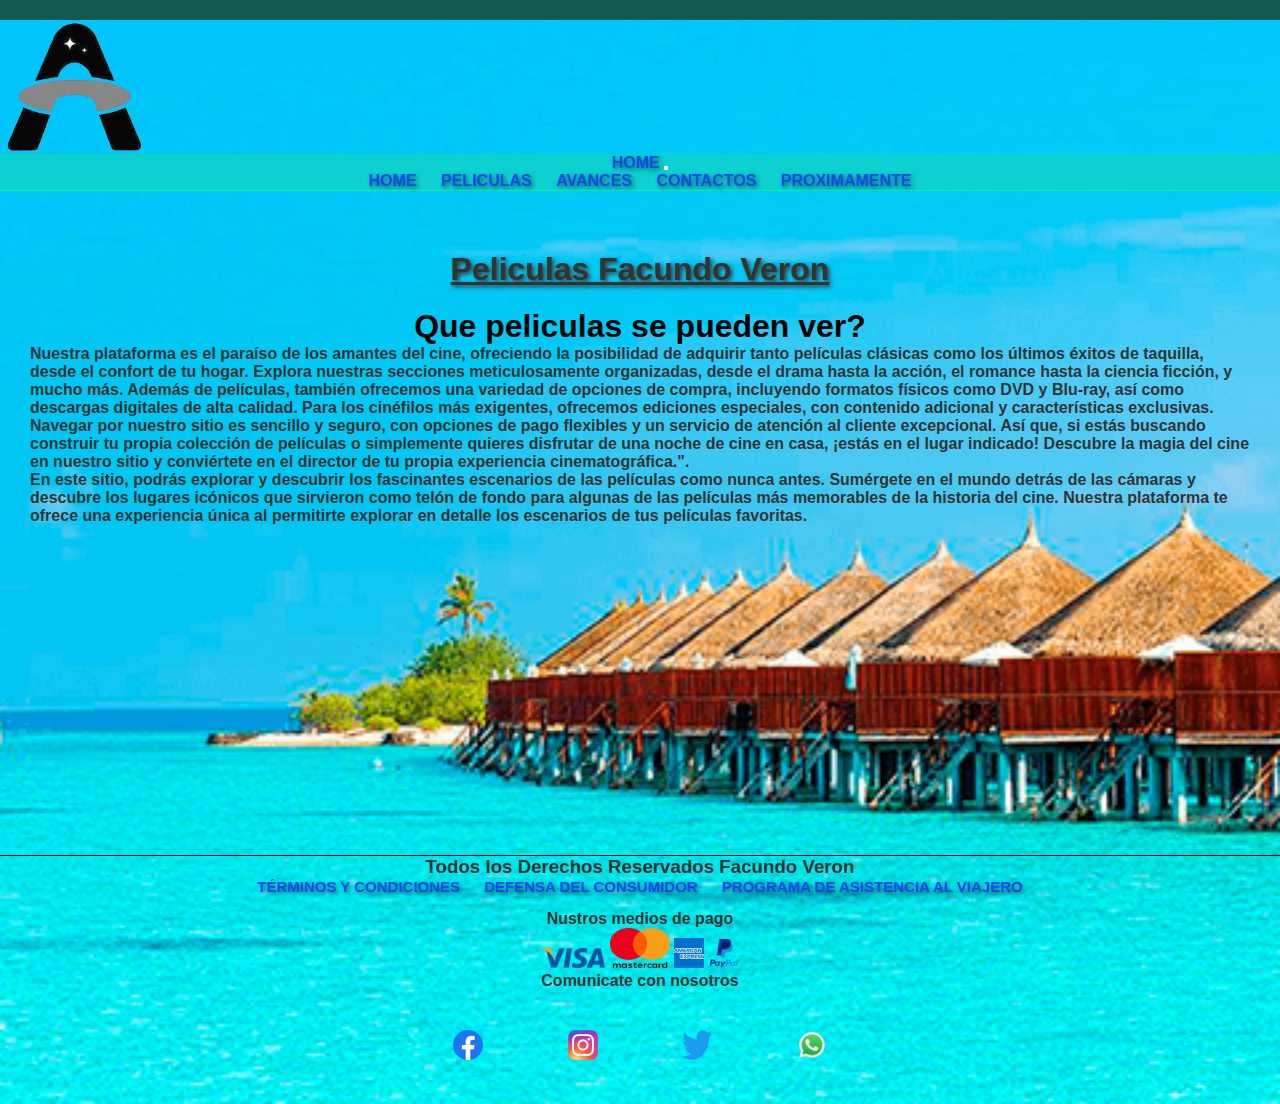
<file: index.html>
<!DOCTYPE html>
<html lang="es">
  <head>
    <meta charset="UTF-8" />
    <meta http-equiv="X-UA-Compatible" content="IE=edge" />
    <meta name="viewport" content="width=device-width, initial-scale=1.0" />
    <meta name="description" content="Disfruta de películas en línea: amplia selección de géneros y estrenos. Cine en casa sin límites en nuestro sitio"/>
    <title>Peliculas</title>
    <!-- Agrega el favicon -->
    <link rel="icon" href="img/logo-bn.png" type="image/x-icon" />
    <!-- Bootsrap -->
    <link
      href="https://cdn.jsdelivr.net/npm/bootstrap@5.3.1/dist/css/bootstrap.min.css"
      rel="stylesheet"
      integrity="sha384-4bw+/aepP/YC94hEpVNVgiZdgIC5+VKNBQNGCHeKRQN+PtmoHDEXuppvnDJzQIu9"
      crossorigin="anonymous"
    />
    <!-- CSS -->
    <link rel="stylesheet" href="css/estilos.css" />
  </head>
  <body>
    <header class="conteiner-fluid headerBorder">
      <a href="index.html">
        <img class="logo" src="img/logo-bn.png" alt="Logo de Peliculas" />
      </a>

      <nav class="navbar navbar-expand-lg mi-Fondo">
        <div class="container-fluid">
          <a class="navbar-brand" href="index.html">Home</a>
          <button
            class="navbar-toggler"
            type="button"
            data-bs-toggle="collapse"
            data-bs-target="#navbarNavDropdown"
            aria-controls="navbarNavDropdown"
            aria-expanded="false"
            aria-label="Toggle navigation"
          >
            <span class="navbar-toggler-icon"></span>
          </button>
          <div class="collapse navbar-collapse" id="navbarNavDropdown">
            <ul class="navbar-nav ms-auto">
              <li class="nav-item">
                <a class="nav-link active" aria-current="page" href="index.html"
                  >Home</a
                >
              </li>
              <li class="nav-item">
                <a class="nav-link" href="html/Peliculas.html">Peliculas</a>
              </li>
              <li class="nav-item">
                <a class="nav-link" href="html/Avances.html">Avances</a>
              </li>
              <li class="nav-item">
                <a class="nav-link" href="html/Contacto.html">Contactos</a>
              </li>
              <li class="nav-item">
                <a class="nav-link" href="html/Proximamente.html">Proximamente</a>
              </li>
            </ul>
          </div>
        </div>
      </nav>
    </header>

    <main>
      <h1>Peliculas Facundo Veron</h1>

      <h2>Que peliculas se pueden ver?</h2>

      <p>
        Nuestra plataforma es el paraíso de los amantes del cine, ofreciendo la
        posibilidad de adquirir tanto películas clásicas como los últimos éxitos
        de taquilla, desde el confort de tu hogar. Explora nuestras secciones
        meticulosamente organizadas, desde el drama hasta la acción, el romance
        hasta la ciencia ficción, y mucho más. Además de películas, también
        ofrecemos una variedad de opciones de compra, incluyendo formatos
        físicos como DVD y Blu-ray, así como descargas digitales de alta
        calidad. Para los cinéfilos más exigentes, ofrecemos ediciones
        especiales, con contenido adicional y características exclusivas.
        Navegar por nuestro sitio es sencillo y seguro, con opciones de pago
        flexibles y un servicio de atención al cliente excepcional. Así que, si
        estás buscando construir tu propia colección de películas o simplemente
        quieres disfrutar de una noche de cine en casa, ¡estás en el lugar
        indicado! Descubre la magia del cine en nuestro sitio y conviértete en
        el director de tu propia experiencia cinematográfica.".
      </p>
      <p class="externos">
        En este sitio, podrás explorar y descubrir los fascinantes escenarios de
        las películas como nunca antes. Sumérgete en el mundo detrás de las
        cámaras y descubre los lugares icónicos que sirvieron como telón de
        fondo para algunas de las películas más memorables de la historia del
        cine. Nuestra plataforma te ofrece una experiencia única al permitirte
        explorar en detalle los escenarios de tus películas favoritas. 
      </p>
    </main>

    <footer class="footer">
      <h3>Todos los Derechos Reservados Facundo Veron</h3>
      <nav class="navFooter">
        <div class="navFooterLinksLegales">
          <ul class="navFooterLinksLegalesLista">
            <li><a href="index.html">Términos y Condiciones</a></li>
            <li>
              <a
                href="https://www.argentina.gob.ar/servicio/iniciar-un-reclamo-ante-la-direccion-nacional-de-defensa-del-consumidor-y-arbitraje-del"
                target="_blank"
                >Defensa del Consumidor</a
              >
            </li>
            <li>
              <a href="https://www.assistcard.com/ar" target="_blank"
                >Programa de Asistencia al Viajero</a
              >
            </li>
          </ul>
        </div>
      </nav>
      <div class="logosMediosDePago">
        <span>Nustros medios de pago</span>
        <div>
          <img
            class="logosMediosDePagoImagen"
            src="img/visa_logo.png"
            alt="Logo de Visa"
            width="64"
            height="20"
          />
          <img
            class="logosMediosDePagoImagen"
            src="img/mastercard_logo.png"
            alt="Logo de MasterCard"
            width="60"
            height="40"
          />
          <img
            class="logosMediosDePagoImagen"
            src="img/amex_logo.png"
            alt="Logo de AMEX"
            width="30"
            height="30"
          />
          <img
            class="logosMediosDePagoImagen"
            src="img/paypal_logo.png"
            alt="Logo de PayPal"
            width="30"
            height="30"
          />
        </div>
      </div>
      <div class="linksRedesSociales">
        <span class="linksRedesSocialesTexto">Comunicate con nosotros</span>
        <div class="linksRedesSocialesLinks">
          <a
            class="linksRedesSocialesLinks"
            href="https://www.facebook.com/"
            target="_blank"
            ><img
              src="img/facebook_logo.png"
              alt="Logo de Facebook"
              width="30"
              height="30"
          /></a>
          <a
            class="linksRedesSocialesLinks"
            href="https://www.instagram.com/"
            target="_blank"
            ><img
              src="img/instagram_logo.png"
              alt="Logo de Instagram"
              width="30"
              height="30"
          /></a>
          <a
            class="linksRedesSocialesLinks"
            href="https://twitter.com/"
            target="_blank"
            ><img
              src="img/twitter_logo.png"
              alt="Logo de Twitter"
              width="30"
              height="30"
          /></a>
          <a
            class="linksRedesSocialesLinks"
            href="https://wa.me/"
            target="_blank"
            ><img
              src="img/whatsapp_logo.png"
              alt="Logo de WhatsApp"
              width="30"
              height="30"
          /></a>
        </div>
      </div>
    </footer>
    <script
      src="https://cdn.jsdelivr.net/npm/bootstrap@5.3.1/dist/js/bootstrap.bundle.min.js"
      integrity="sha384-HwwvtgBNo3bZJJLYd8oVXjrBZt8cqVSpeBNS5n7C8IVInixGAoxmnlMuBnhbgrkm"
      crossorigin="anonymous"
    ></script>
  </body>
</html>
</file>
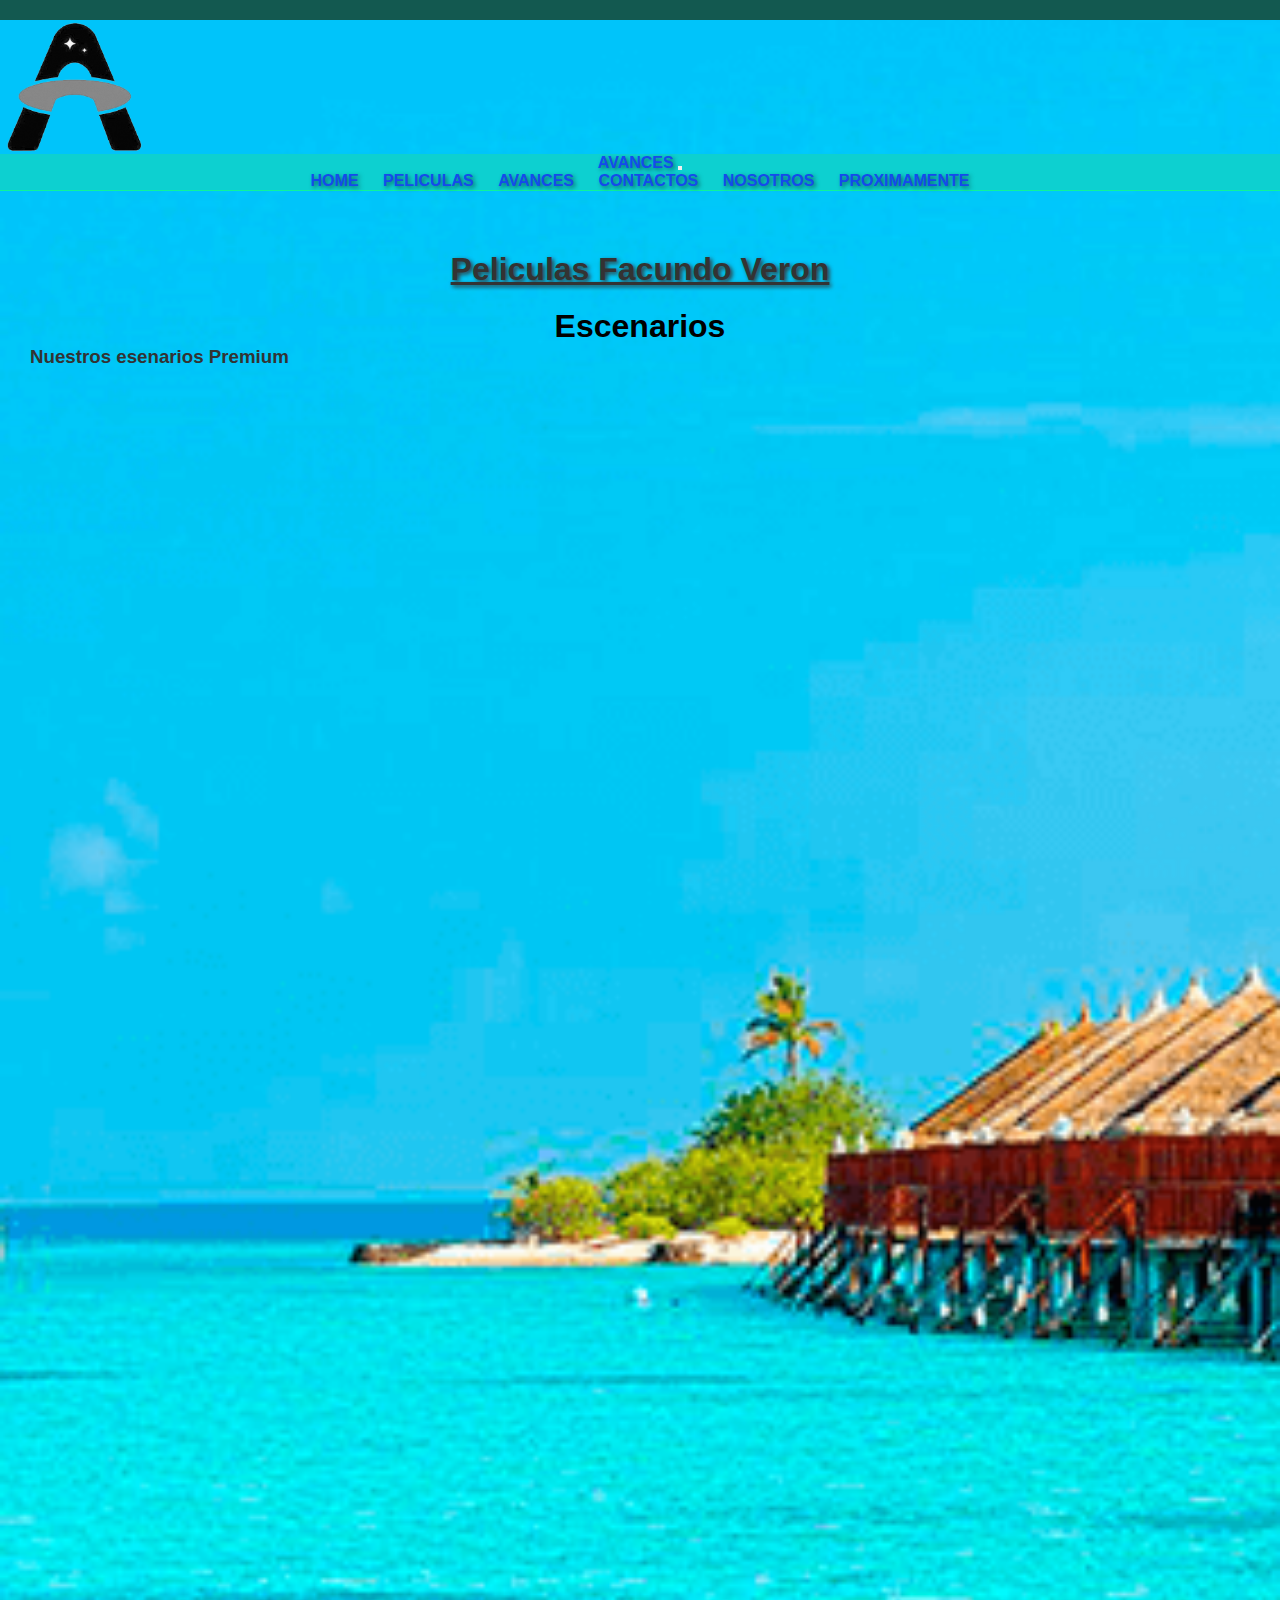
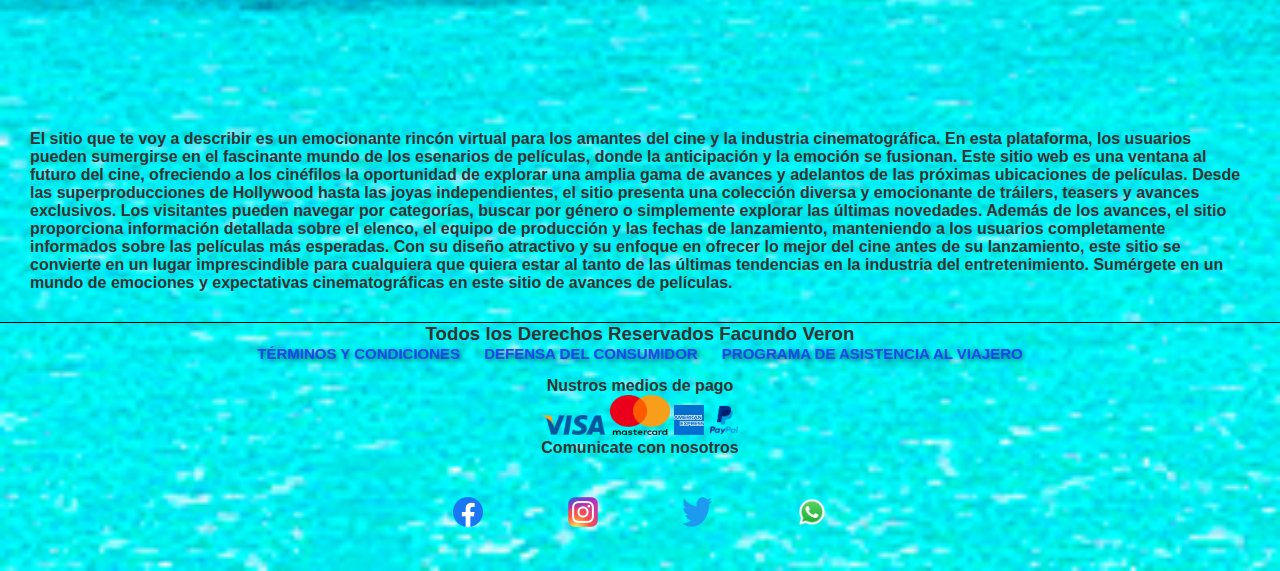
<file: html/Avances.html>
<html lang="es">
  <head>
    <meta charset="UTF-8" />
    <meta http-equiv="X-UA-Compatible" content="IE=edge" />
    <meta name="viewport" content="width=device-width, initial-scale=1.0" />
    <meta name="description" content="Ambientes cinematográficos cautivantes que transportan a los espectadores a mundos inexplorados y emocionantes"/>
    <title>Peliculas</title>
    <!-- Agrega el favicon -->
    <link rel="icon" href="../img/logo-bn.png" type="image/x-icon" />
    <!-- Bootsrap -->
    <link
      href="https://cdn.jsdelivr.net/npm/bootstrap@5.3.1/dist/css/bootstrap.min.css"
      rel="stylesheet"
      integrity="sha384-4bw+/aepP/YC94hEpVNVgiZdgIC5+VKNBQNGCHeKRQN+PtmoHDEXuppvnDJzQIu9"
      crossorigin="anonymous"
    />
    <!-- CSS -->
    <link rel="stylesheet" href="../css/estilos.css" />
  </head>
  <body>
    <header class="conteiner-fluid headerBorder">
      <a href="../index.html">
        <img class="logo" src="../img/logo-bn.png" alt="Logo de Peliculas" />
      </a>

      <nav class="navbar navbar-expand-lg mi-Fondo">
        <div class="container-fluid">
          <a class="navbar-brand" href="Avances.html">Avances</a>
          <button
            class="navbar-toggler"
            type="button"
            data-bs-toggle="collapse"
            data-bs-target="#navbarNavDropdown"
            aria-controls="navbarNavDropdown"
            aria-expanded="false"
            aria-label="Toggle navigation"
          >
            <span class="navbar-toggler-icon"></span>
          </button>
          <div class="collapse navbar-collapse" id="navbarNavDropdown">
            <ul class="navbar-nav ms-auto">
              <li class="nav-item">
                <a
                  class="nav-link active"
                  aria-current="page"
                  href="../index.html"
                  >Home</a
                >
              </li>
              <li class="nav-item">
                <a class="nav-link" href="Peliculas.html">Peliculas</a>
              </li>
              <li class="nav-item">
                <a class="nav-link" href="Avances.html">Avances</a>
              </li>
              <li class="nav-item">
                <a class="nav-link" href="Contacto.html">Contactos</a>
              </li>
              <li class="nav-item">
                <a class="nav-link" href="Nosotros.html">Nosotros</a>
              </li>
              <li class="nav-item">
                <a class="nav-link" href="Proximamente.html">Proximamente</a>
              </li>
            </ul>
          </div>
        </div>
      </nav>
    </header>
    <main>
      <h1>Peliculas Facundo Veron</h1>

      <h2>Escenarios</h2>

      <section class="destinosPremium">
        <h3>Nuestros esenarios Premium</h3>
        <div>
          <iframe
            width="420"
            height="237"
            src="https://www.youtube.com/embed/Ex2iAyaEElQ?autoplay=1&amp;mute=1&amp;playlist=Ex2iAyaEElQ&amp;loop=1&amp;controls=0&amp;clip=Ugkx6K206BXHPHRHwSdHAUgtWg7C9C1GHXBF&amp;clipt=EAAY3M0D"
            title="YouTube video player"
            frameborder="0"
            allow="accelerometer; autoplay; clipboard-write; encrypted-media; gyroscope; picture-in-picture"
            allowfullscreen
          ></iframe>
          <iframe
            width="420"
            height="237"
            src="https://www.youtube.com/embed/96sq4aMPB8s?autoplay=1&amp;mute=1&amp;playlist=96sq4aMPB8s&amp;loop=1&amp;controls=0&amp;clip=UgkxgniLoYr2rJ9jiqeD3FvXpaZ4Zix_veCv&amp;clipt=EID3AhjgywY"
            title="YouTube video player"
            frameborder="0"
            allow="accelerometer; autoplay; clipboard-write; encrypted-media; gyroscope; picture-in-picture"
            allowfullscreen
          ></iframe>
          <iframe
            width="420"
            height="237"
            src="https://www.youtube.com/embed/cKriblqLcUE?autoplay=1&amp;mute=1&amp;playlist=cKriblqLcUE&amp;loop=1&amp;controls=0&amp;clip=Ugkx2faFwhFPjMO1Ia2WTwxTdiC744iF8sUk&amp;clipt=ENzQAhikpQY"
            title="YouTube video player"
            frameborder="0"
            allow="accelerometer; autoplay; clipboard-write; encrypted-media; gyroscope; picture-in-picture"
            allowfullscreen
          ></iframe>
        </div>
      </section>
      <p>
        El sitio que te voy a describir es un emocionante rincón virtual para
        los amantes del cine y la industria cinematográfica. En esta plataforma,
        los usuarios pueden sumergirse en el fascinante mundo de los esenarios
        de películas, donde la anticipación y la emoción se fusionan. Este sitio
        web es una ventana al futuro del cine, ofreciendo a los cinéfilos la
        oportunidad de explorar una amplia gama de avances y adelantos de las
        próximas ubicaciones de películas. Desde las superproducciones de
        Hollywood hasta las joyas independientes, el sitio presenta una
        colección diversa y emocionante de tráilers, teasers y avances
        exclusivos. Los visitantes pueden navegar por categorías, buscar por
        género o simplemente explorar las últimas novedades. Además de los
        avances, el sitio proporciona información detallada sobre el elenco, el
        equipo de producción y las fechas de lanzamiento, manteniendo a los
        usuarios completamente informados sobre las películas más esperadas. Con
        su diseño atractivo y su enfoque en ofrecer lo mejor del cine antes de
        su lanzamiento, este sitio se convierte en un lugar imprescindible para
        cualquiera que quiera estar al tanto de las últimas tendencias en la
        industria del entretenimiento. Sumérgete en un mundo de emociones y
        expectativas cinematográficas en este sitio de avances de películas.
      </p>
    </main>

    <footer class="footer">
      <h3>Todos los Derechos Reservados Facundo Veron</h3>
      <nav class="navFooter">
        <div class="navFooterLinksLegales">
          <ul class="navFooterLinksLegalesLista">
            <li><a href="index.html">Términos y Condiciones</a></li>
            <li>
              <a
                href="https://www.argentina.gob.ar/servicio/iniciar-un-reclamo-ante-la-direccion-nacional-de-defensa-del-consumidor-y-arbitraje-del"
                target="_blank"
                >Defensa del Consumidor</a
              >
            </li>
            <li>
              <a href="https://www.assistcard.com/ar" target="_blank"
                >Programa de Asistencia al Viajero</a
              >
            </li>
          </ul>
        </div>
      </nav>
      <div class="logosMediosDePago">
        <span>Nustros medios de pago</span>
        <div>
          <img
            class="logosMediosDePagoImagen"
            src="../img/visa_logo.png"
            alt="Logo de Visa"
            width="64"
            height="20"
          />
          <img
            class="logosMediosDePagoImagen"
            src="../img/mastercard_logo.png"
            alt="Logo de MasterCard"
            width="60"
            height="40"
          />
          <img
            class="logosMediosDePagoImagen"
            src="../img/amex_logo.png"
            alt="Logo de AMEX"
            width="30"
            height="30"
          />
          <img
            class="logosMediosDePagoImagen"
            src="../img/paypal_logo.png"
            alt="Logo de PayPal"
            width="30"
            height="30"
          />
        </div>
      </div>
      <div class="linksRedesSociales">
        <span class="linksRedesSocialesTexto">Comunicate con nosotros</span>
        <div class="linksRedesSocialesLinks">
          <a
            class="linksRedesSocialesLinks"
            href="https://www.facebook.com/"
            target="_blank"
            ><img
              src="../img/facebook_logo.png"
              alt="Logo de Facebook"
              width="30"
              height="30"
          /></a>
          <a
            class="linksRedesSocialesLinks"
            href="https://www.instagram.com/"
            target="_blank"
            ><img
              src="../img/instagram_logo.png"
              alt="Logo de Instagram"
              width="30"
              height="30"
          /></a>
          <a
            class="linksRedesSocialesLinks"
            href="https://twitter.com/"
            target="_blank"
            ><img
              src="../img/twitter_logo.png"
              alt="Logo de Twitter"
              width="30"
              height="30"
          /></a>
          <a
            class="linksRedesSocialesLinks"
            href="https://wa.me/"
            target="_blank"
            ><img
              src="../img/whatsapp_logo.png"
              alt="Logo de WhatsApp"
              width="30"
              height="30"
          /></a>
        </div>
      </div>
    </footer>
    <script
      src="https://cdn.jsdelivr.net/npm/bootstrap@5.3.1/dist/js/bootstrap.bundle.min.js"
      integrity="sha384-HwwvtgBNo3bZJJLYd8oVXjrBZt8cqVSpeBNS5n7C8IVInixGAoxmnlMuBnhbgrkm"
      crossorigin="anonymous"
    ></script>
  </body>
</html>
</file>
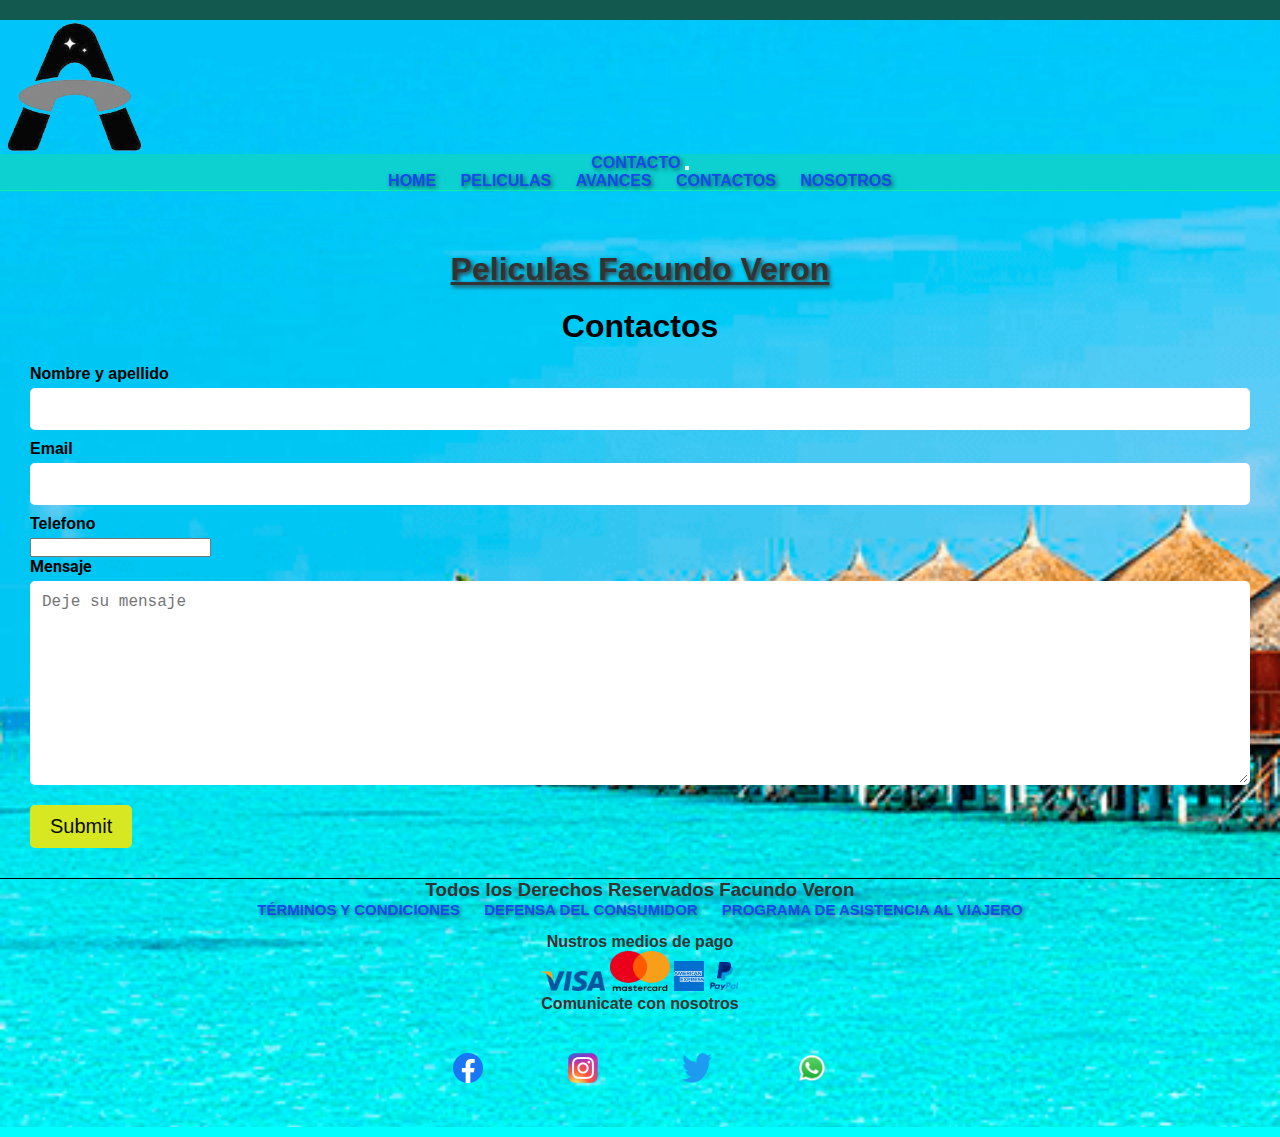
<file: html/Contacto.html>
<html lang="es">
  <head>
    <meta charset="UTF-8" />
    <meta http-equiv="X-UA-Compatible" content="IE=edge" />
    <meta name="viewport" content="width=device-width, initial-scale=1.0" />
    <meta name="description" content="Contacto con nuestro equipo de trabajo para que dejes tus inquietudes"/>
    <title>Peliculas</title>
    <!-- Agrega el favicon -->
    <link rel="icon" href="../img/logo-bn.png" type="image/x-icon" />
    <!-- Bootsrap -->
    <link
      href="https://cdn.jsdelivr.net/npm/bootstrap@5.3.1/dist/css/bootstrap.min.css"
      rel="stylesheet"
      integrity="sha384-4bw+/aepP/YC94hEpVNVgiZdgIC5+VKNBQNGCHeKRQN+PtmoHDEXuppvnDJzQIu9"
      crossorigin="anonymous"
    />
    <!-- CSS -->
    <link rel="stylesheet" href="../css/estilos.css" />
  </head>
  <body>
    <header class="conteiner-fluid headerBorder">
      <a href="../index.html">
        <img class="logo" src="../img/logo-bn.png" alt="Logo de Peliculas" />
      </a>

      <nav class="navbar navbar-expand-lg mi-Fondo">
        <div class="container-fluid">
          <a class="navbar-brand" href="Contacto.html">Contacto</a>
          <button
            class="navbar-toggler"
            type="button"
            data-bs-toggle="collapse"
            data-bs-target="#navbarNavDropdown"
            aria-controls="navbarNavDropdown"
            aria-expanded="false"
            aria-label="Toggle navigation"
          >
            <span class="navbar-toggler-icon"></span>
          </button>
          <div class="collapse navbar-collapse" id="navbarNavDropdown">
            <ul class="navbar-nav ms-auto">
              <li class="nav-item">
                <a
                  class="nav-link active"
                  aria-current="page"
                  href="../index.html"
                  >Home</a
                >
              </li>
              <li class="nav-item">
                <a class="nav-link" href="Peliculas.html">Peliculas</a>
              </li>
              <li class="nav-item">
                <a class="nav-link" href="Avances.html">Avances</a>
              </li>
              <li class="nav-item">
                <a class="nav-link" href="Contacto.html">Contactos</a>
              </li>
              <li class="nav-item">
                <a class="nav-link" href="Nosotros.html">Nosotros</a>
              </li>
            </ul>
          </div>
        </div>
      </nav>
    </header>

    <main>
      <h1>Peliculas Facundo Veron</h1>

      <h2 class="formulario">Contactos</h2>

      <form>
        <label for="nombre">Nombre y apellido</label>
        <input type="text" id="nombre" />

        <label for="email">Email</label>
        <input type="text" id="email" />

        <label for="telefono">Telefono</label>
        <input type="number" id="telefono" />

        <label for="mensaje" class="formularioContactoTexto">Mensaje</label>
        <textarea
          name=""
          id=""
          cols="30"
          rows="10"
          placeholder="Deje su mensaje"
        ></textarea>

        <input class="enviar" type="submit" />
      </form>
    </main>

    <footer class="footer">
      <h3>Todos los Derechos Reservados Facundo Veron</h3>
      <nav class="navFooter">
        <div class="navFooterLinksLegales">
          <ul class="navFooterLinksLegalesLista">
            <li><a href="index.html">Términos y Condiciones</a></li>
            <li>
              <a
                href="https://www.argentina.gob.ar/servicio/iniciar-un-reclamo-ante-la-direccion-nacional-de-defensa-del-consumidor-y-arbitraje-del"
                target="_blank"
                >Defensa del Consumidor</a
              >
            </li>
            <li>
              <a href="https://www.assistcard.com/ar" target="_blank"
                >Programa de Asistencia al Viajero</a
              >
            </li>
          </ul>
        </div>
      </nav>
      <div class="logosMediosDePago">
        <span>Nustros medios de pago</span>
        <div>
          <img
            class="logosMediosDePagoImagen"
            src="../img/visa_logo.png"
            alt="Logo de Visa"
            width="64"
            height="20"
          />
          <img
            class="logosMediosDePagoImagen"
            src="../img/mastercard_logo.png"
            alt="Logo de MasterCard"
            width="60"
            height="40"
          />
          <img
            class="logosMediosDePagoImagen"
            src="../img/amex_logo.png"
            alt="Logo de AMEX"
            width="30"
            height="30"
          />
          <img
            class="logosMediosDePagoImagen"
            src="../img/paypal_logo.png"
            alt="Logo de PayPal"
            width="30"
            height="30"
          />
        </div>
      </div>
      <div class="linksRedesSociales">
        <span class="linksRedesSocialesTexto">Comunicate con nosotros</span>
        <div class="linksRedesSocialesLinks">
          <a
            class="linksRedesSocialesLinks"
            href="https://www.facebook.com/"
            target="_blank"
            ><img
              src="../img/facebook_logo.png"
              alt="Logo de Facebook"
              width="30"
              height="30"
          /></a>
          <a
            class="linksRedesSocialesLinks"
            href="https://www.instagram.com/"
            target="_blank"
            ><img
              src="../img/instagram_logo.png"
              alt="Logo de Instagram"
              width="30"
              height="30"
          /></a>
          <a
            class="linksRedesSocialesLinks"
            href="https://twitter.com/"
            target="_blank"
            ><img
              src="../img/twitter_logo.png"
              alt="Logo de Twitter"
              width="30"
              height="30"
          /></a>
          <a
            class="linksRedesSocialesLinks"
            href="https://wa.me/"
            target="_blank"
            ><img
              src="../img/whatsapp_logo.png"
              alt="Logo de WhatsApp"
              width="30"
              height="30"
          /></a>
        </div>
      </div>
    </footer>
    <script
      src="https://cdn.jsdelivr.net/npm/bootstrap@5.3.1/dist/js/bootstrap.bundle.min.js"
      integrity="sha384-HwwvtgBNo3bZJJLYd8oVXjrBZt8cqVSpeBNS5n7C8IVInixGAoxmnlMuBnhbgrkm"
      crossorigin="anonymous"
    ></script>
  </body>
</html>
</file>
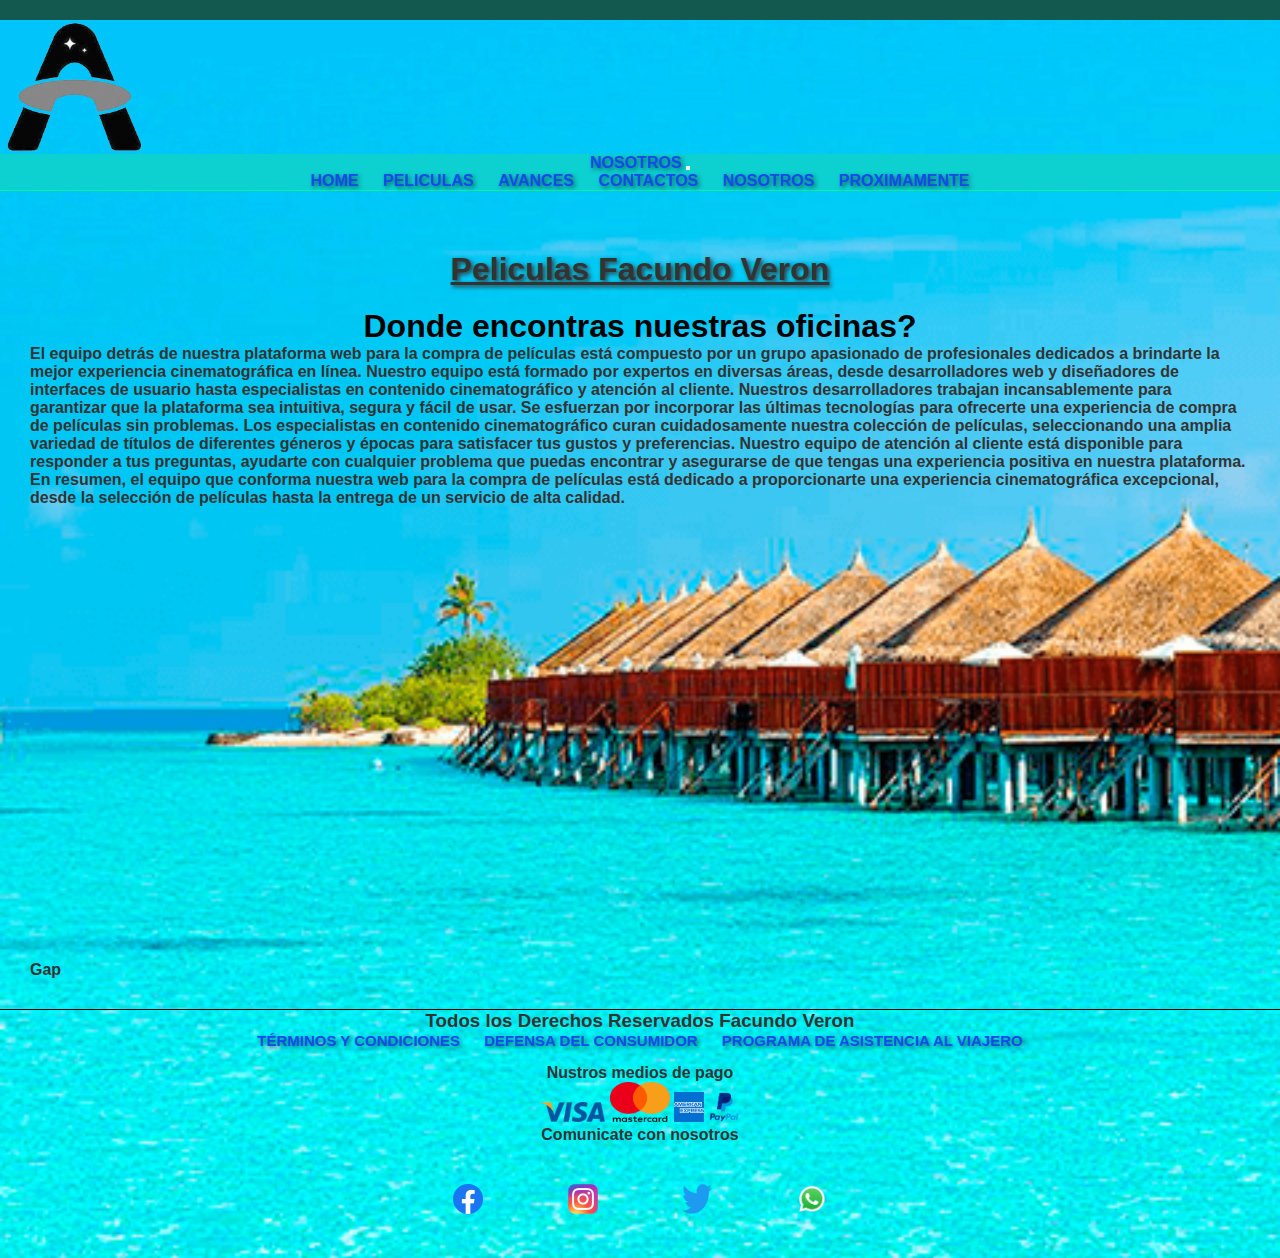
<file: html/Nosotros.html>
<html lang="es">
  <head>
    <meta charset="UTF-8" />
    <meta http-equiv="X-UA-Compatible" content="IE=edge" />
    <meta name="viewport" content="width=device-width, initial-scale=1.0" />
    <meta name="description" content="Oficinas céntricas y accesibles en el corazón de la ciudad"/>
    <title>Peliculas</title>
    <!-- Agrega el favicon -->
    <link rel="icon" href="../img/logo-bn.png" type="image/x-icon" />
    <!-- Bootsrap -->
    <link
      href="https://cdn.jsdelivr.net/npm/bootstrap@5.3.1/dist/css/bootstrap.min.css"
      rel="stylesheet"
      integrity="sha384-4bw+/aepP/YC94hEpVNVgiZdgIC5+VKNBQNGCHeKRQN+PtmoHDEXuppvnDJzQIu9"
      crossorigin="anonymous"/>
    <!-- CSS -->
    <link rel="stylesheet" href="../css/estilos.css" />
  </head>
  <body>
    <header class="conteiner-fluid headerBorder">
      <a href="../index.html">
        <img class="logo" src="../img/logo-bn.png" alt="Logo de Peliculas" />
      </a>

      <nav class="navbar navbar-expand-lg mi-Fondo">
        <div class="container-fluid">
          <a class="navbar-brand" href="Nosotros.html">Nosotros</a>
          <button
            class="navbar-toggler"
            type="button"
            data-bs-toggle="collapse"
            data-bs-target="#navbarNavDropdown"
            aria-controls="navbarNavDropdown"
            aria-expanded="false"
            aria-label="Toggle navigation"
          >
            <span class="navbar-toggler-icon"></span>
          </button>
          <div class="collapse navbar-collapse" id="navbarNavDropdown">
            <ul class="navbar-nav ms-auto">
              <li class="nav-item">
                <a
                  class="nav-link active"
                  aria-current="page"
                  href="../index.html"
                  >Home</a
                >
              </li>
              <li class="nav-item">
                <a class="nav-link" href="Peliculas.html">Peliculas</a>
              </li>
              <li class="nav-item">
                <a class="nav-link" href="Avances.html">Avances</a>
              </li>
              <li class="nav-item">
                <a class="nav-link" href="Contacto.html">Contactos</a>
              </li>
              <li class="nav-item">
                <a class="nav-link" href="Nosotros.html">Nosotros</a>
              </li>
              <li class="nav-item">
                <a class="nav-link" href="Proximamente.html">Proximamente</a>
              </li>
            </ul>
          </div>
        </div>
      </nav>
    </header>

    <main>
      <h1>Peliculas Facundo Veron</h1>

      <h2>Donde encontras nuestras oficinas?</h2>

      <p>
        El equipo detrás de nuestra plataforma web para la compra de películas
        está compuesto por un grupo apasionado de profesionales dedicados a
        brindarte la mejor experiencia cinematográfica en línea. Nuestro equipo
        está formado por expertos en diversas áreas, desde desarrolladores web y
        diseñadores de interfaces de usuario hasta especialistas en contenido
        cinematográfico y atención al cliente. Nuestros desarrolladores trabajan
        incansablemente para garantizar que la plataforma sea intuitiva, segura
        y fácil de usar. Se esfuerzan por incorporar las últimas tecnologías
        para ofrecerte una experiencia de compra de películas sin problemas. Los
        especialistas en contenido cinematográfico curan cuidadosamente nuestra
        colección de películas, seleccionando una amplia variedad de títulos de
        diferentes géneros y épocas para satisfacer tus gustos y preferencias.
        Nuestro equipo de atención al cliente está disponible para responder a
        tus preguntas, ayudarte con cualquier problema que puedas encontrar y
        asegurarse de que tengas una experiencia positiva en nuestra plataforma.
        En resumen, el equipo que conforma nuestra web para la compra de
        películas está dedicado a proporcionarte una experiencia cinematográfica
        excepcional, desde la selección de películas hasta la entrega de un
        servicio de alta calidad.
      </p>
      <iframe
        src="https://www.google.com/maps/embed?pb=!1m14!1m12!1m3!1d12581.731871058717!2d-57.564601100000004!3d-37.9670239!2m3!1f0!2f0!3f0!3m2!1i1024!2i768!4f13.1!5e0!3m2!1ses-419!2sar!4v1691873044111!5m2!1ses-419!2sar"
        width="600"
        height="450"
        style="border: 0"
        allowfullscreen=""
        loading="lazy"
        referrerpolicy="no-referrer-when-downgrade"
      ></iframe>
      <p>Gap</p>
    </main>

    <footer class="footer">
      <h3>Todos los Derechos Reservados Facundo Veron</h3>
      <nav class="navFooter">
        <div class="navFooterLinksLegales">
          <ul class="navFooterLinksLegalesLista">
            <li><a href="index.html">Términos y Condiciones</a></li>
            <li>
              <a
                href="https://www.argentina.gob.ar/servicio/iniciar-un-reclamo-ante-la-direccion-nacional-de-defensa-del-consumidor-y-arbitraje-del"
                target="_blank"
                >Defensa del Consumidor</a
              >
            </li>
            <li>
              <a href="https://www.assistcard.com/ar" target="_blank"
                >Programa de Asistencia al Viajero</a
              >
            </li>
          </ul>
        </div>
      </nav>
      <div class="logosMediosDePago">
        <span>Nustros medios de pago</span>
        <div>
          <img
            class="logosMediosDePagoImagen"
            src="../img/visa_logo.png"
            alt="Logo de Visa"
            width="64"
            height="20"
          />
          <img
            class="logosMediosDePagoImagen"
            src="../img/mastercard_logo.png"
            alt="Logo de MasterCard"
            width="60"
            height="40"
          />
          <img
            class="logosMediosDePagoImagen"
            src="../img/amex_logo.png"
            alt="Logo de AMEX"
            width="30"
            height="30"
          />
          <img
            class="logosMediosDePagoImagen"
            src="../img/paypal_logo.png"
            alt="Logo de PayPal"
            width="30"
            height="30"
          />
        </div>
      </div>
      <div class="linksRedesSociales">
        <span class="linksRedesSocialesTexto">Comunicate con nosotros</span>
        <div class="linksRedesSocialesLinks">
          <a
            class="linksRedesSocialesLinks"
            href="https://www.facebook.com/"
            target="_blank"
            ><img
              src="../img/facebook_logo.png"
              alt="Logo de Facebook"
              width="30"
              height="30"
          /></a>
          <a
            class="linksRedesSocialesLinks"
            href="https://www.instagram.com/"
            target="_blank"
            ><img
              src="../img/instagram_logo.png"
              alt="Logo de Instagram"
              width="30"
              height="30"
          /></a>
          <a
            class="linksRedesSocialesLinks"
            href="https://twitter.com/"
            target="_blank"
            ><img
              src="../img/twitter_logo.png"
              alt="Logo de Twitter"
              width="30"
              height="30"
          /></a>
          <a
            class="linksRedesSocialesLinks"
            href="https://wa.me/"
            target="_blank"
            ><img
              src="../img/whatsapp_logo.png"
              alt="Logo de WhatsApp"
              width="30"
              height="30"
          /></a>
        </div>
      </div>
    </footer>
    <script
      src="https://cdn.jsdelivr.net/npm/bootstrap@5.3.1/dist/js/bootstrap.bundle.min.js"
      integrity="sha384-HwwvtgBNo3bZJJLYd8oVXjrBZt8cqVSpeBNS5n7C8IVInixGAoxmnlMuBnhbgrkm"
      crossorigin="anonymous"
    ></script>
  </body>
</html>
</file>
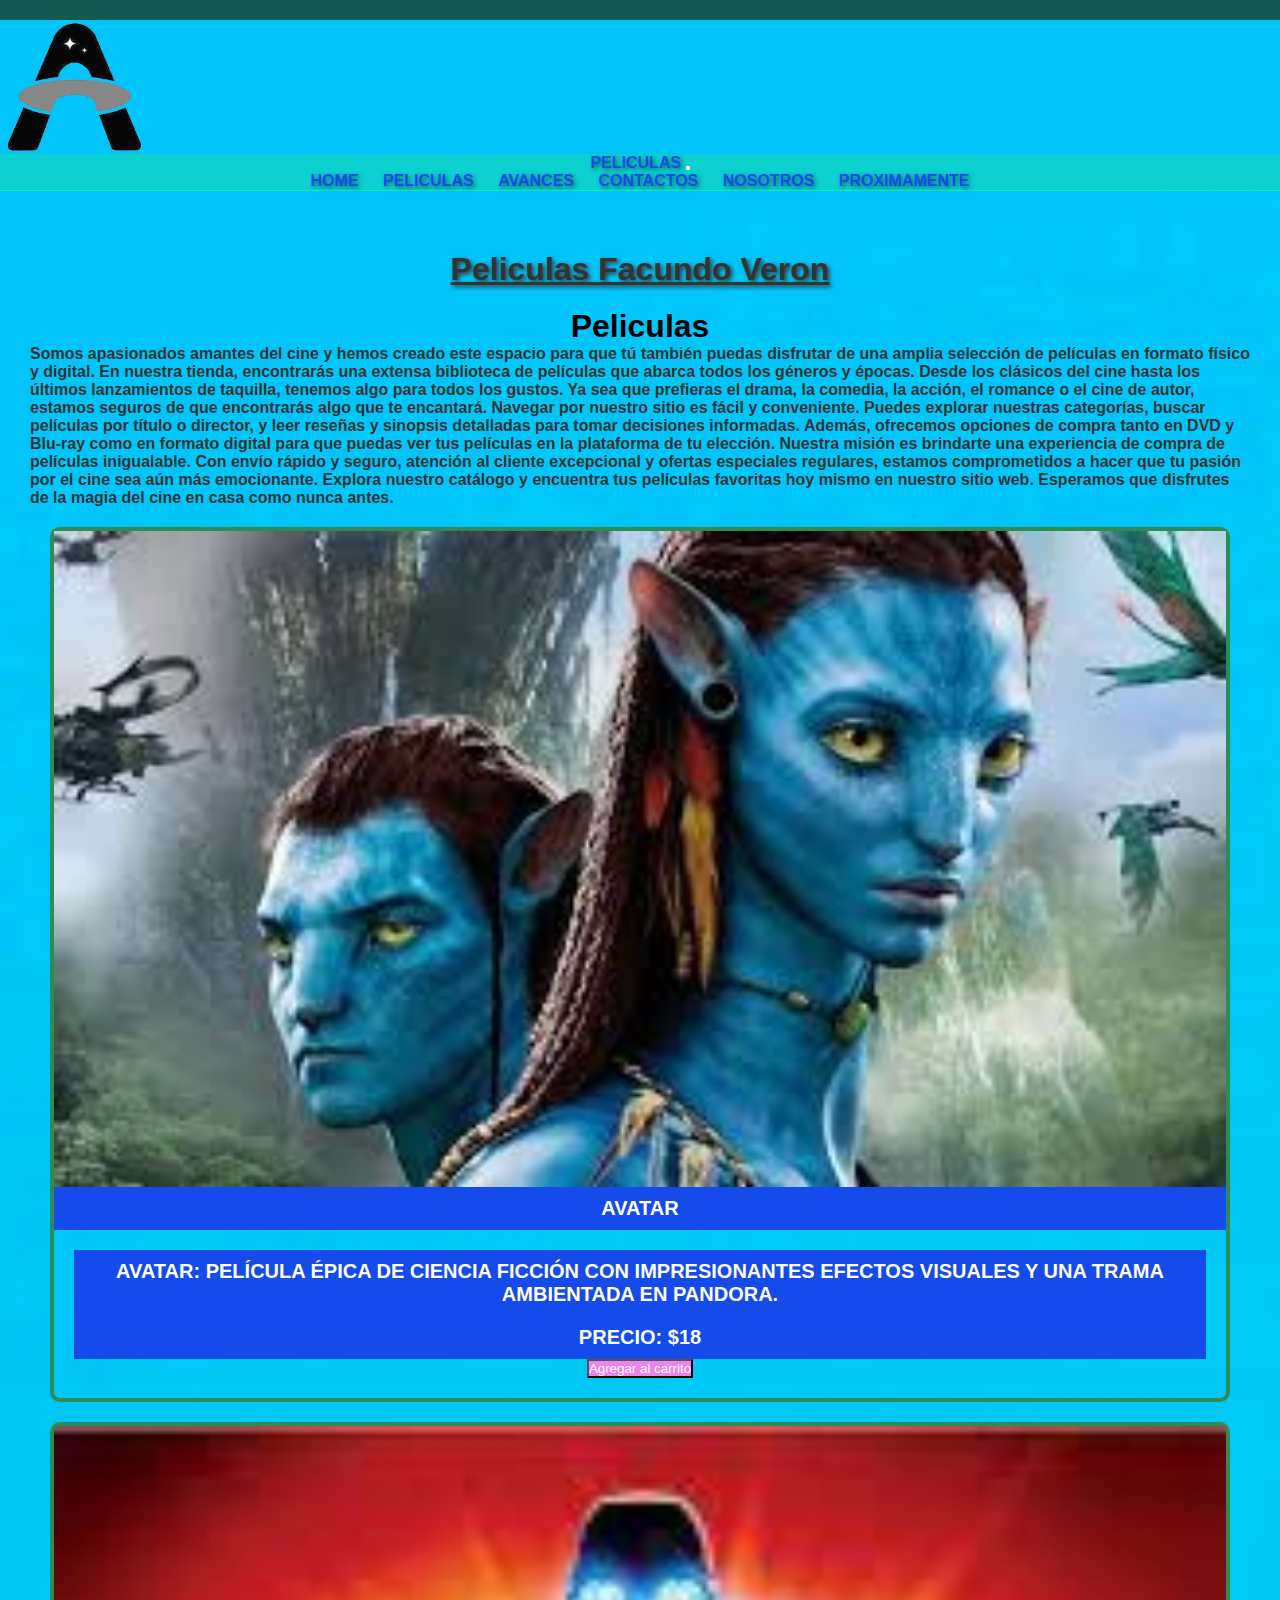
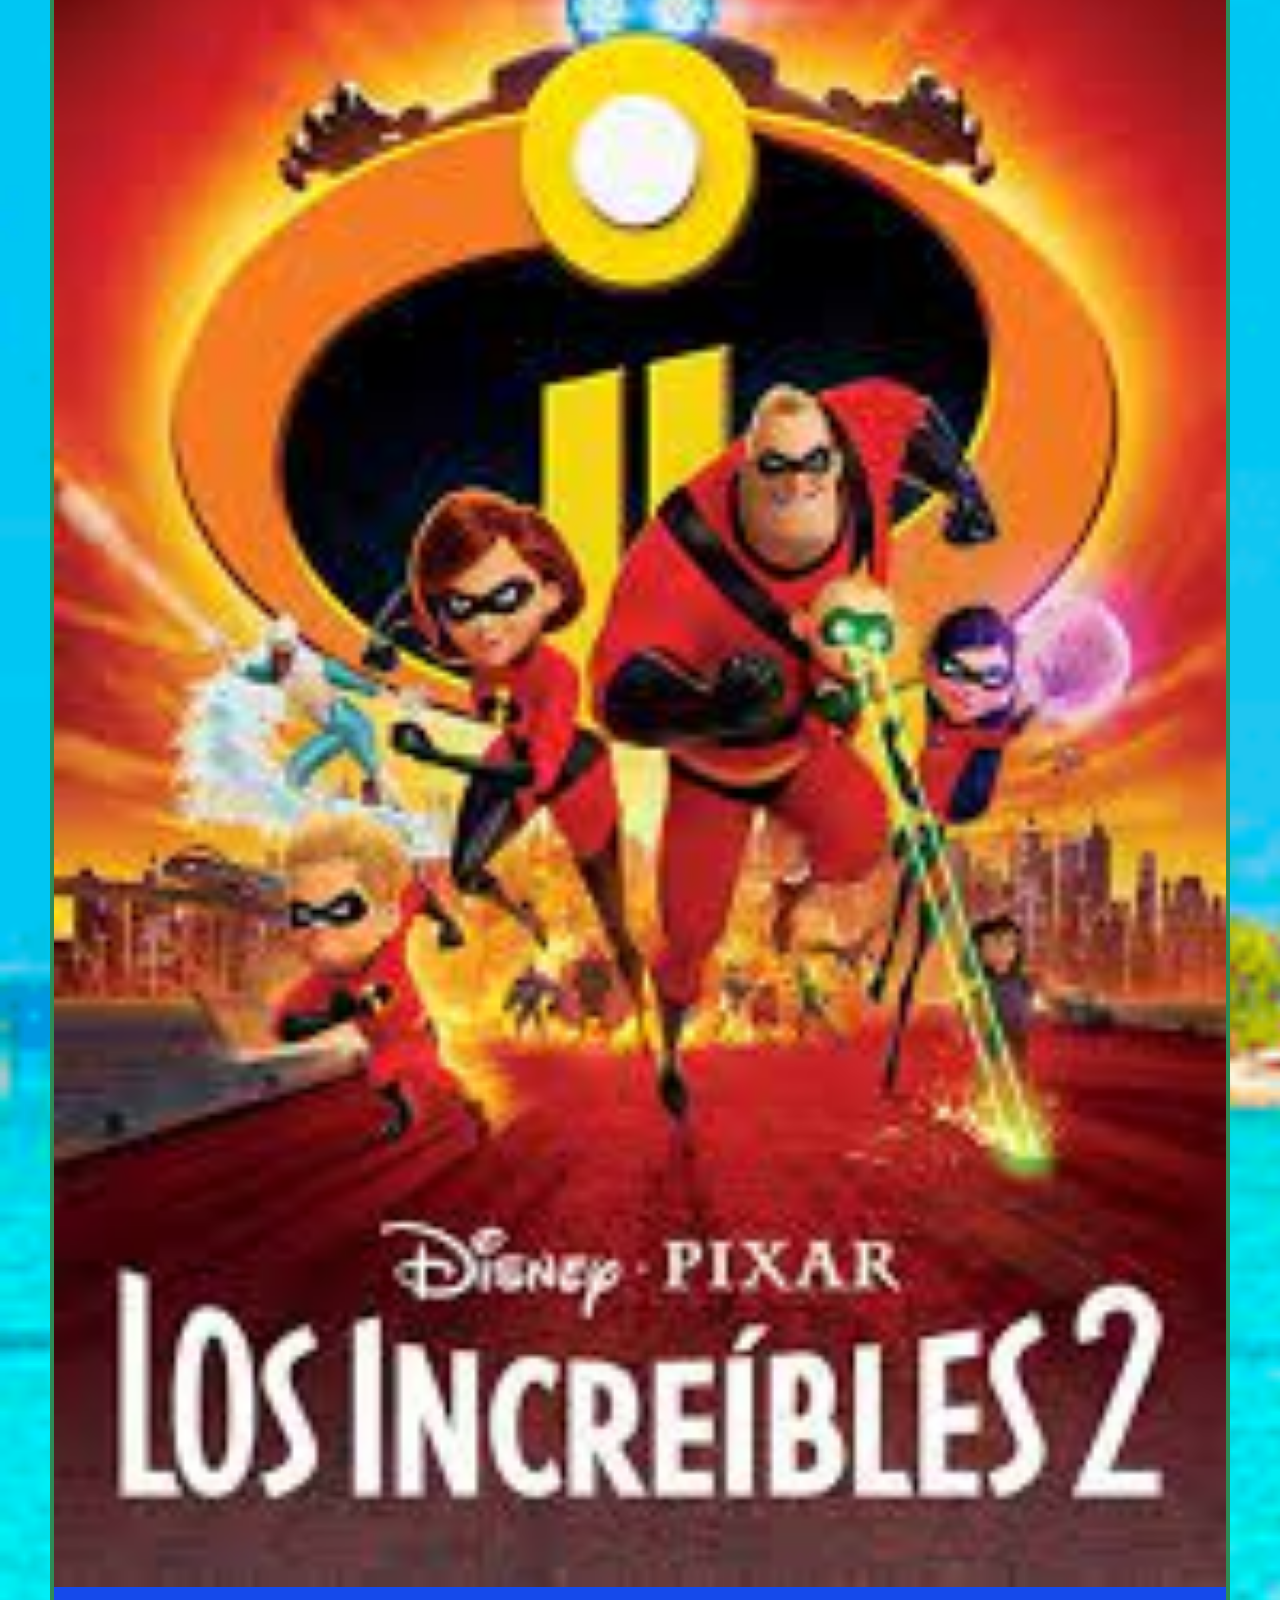
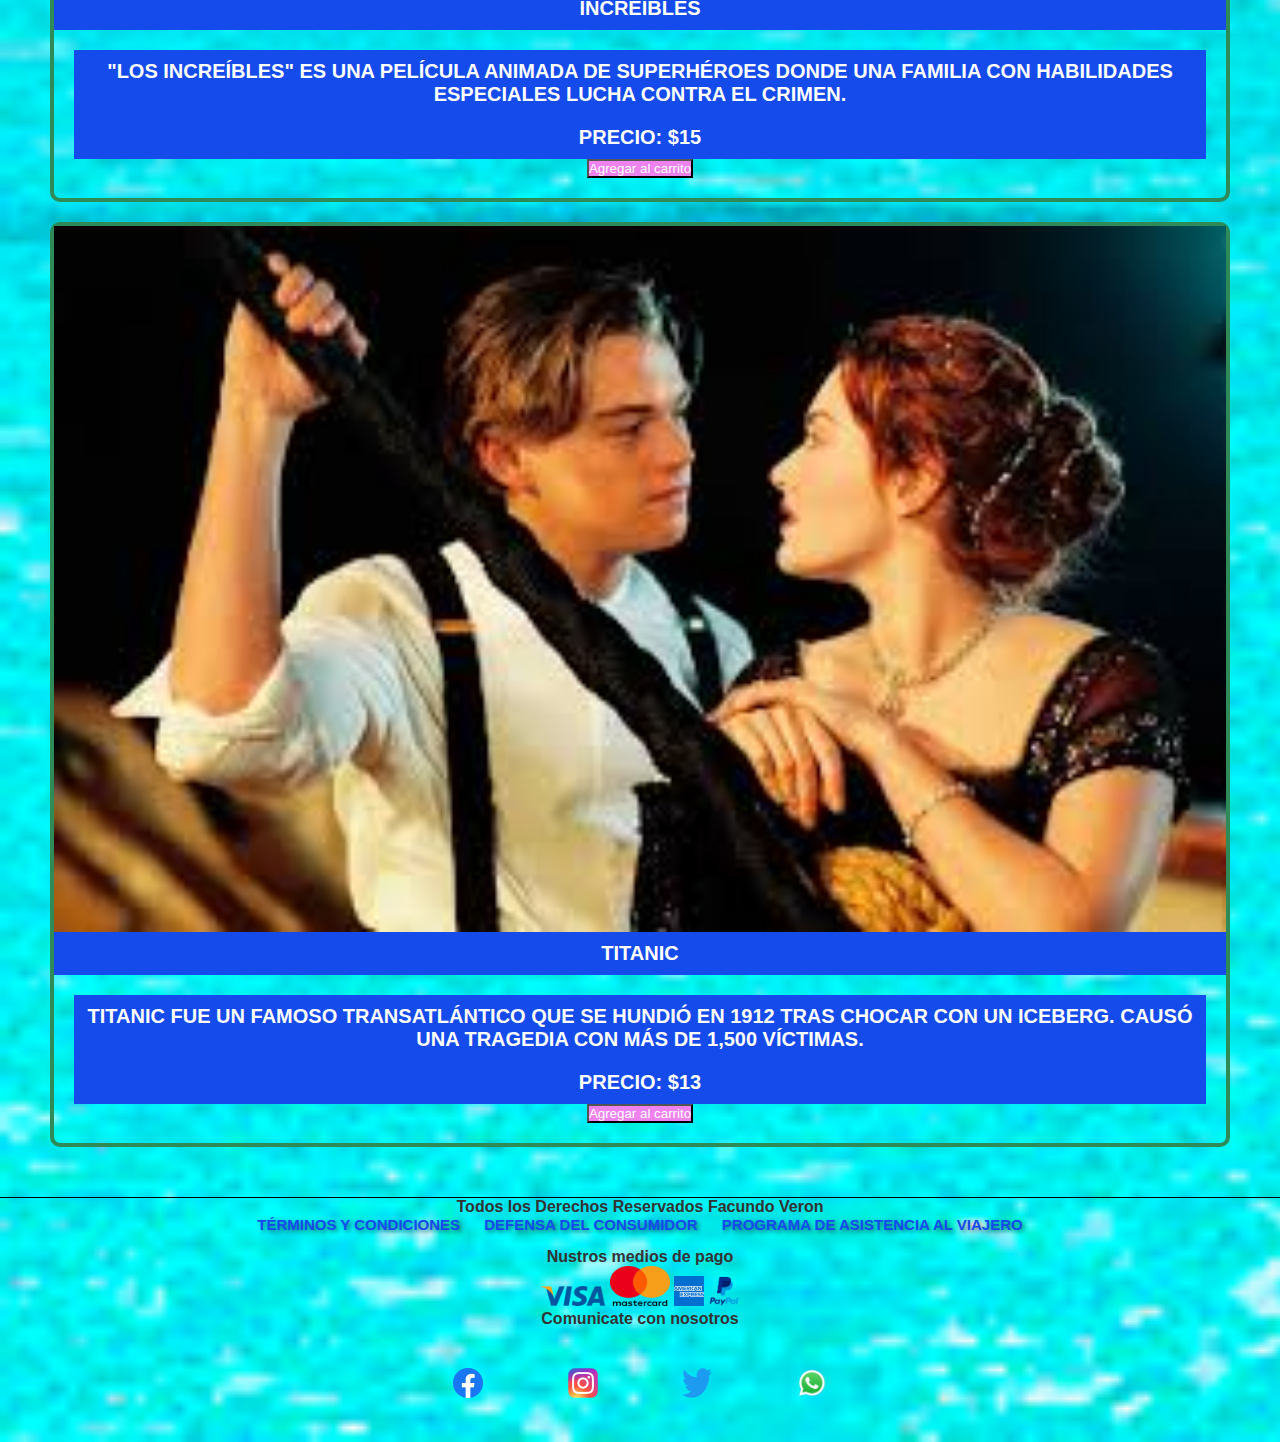
<file: html/Peliculas.html>
<html lang="es">
  <head>
    <meta charset="UTF-8" />
    <meta http-equiv="X-UA-Compatible" content="IE=edge" />
    <meta name="viewport" content="width=device-width, initial-scale=1.0" />
    <meta name="description"content="Tienda online de películas: Amplia selección de títulos en DVD y Blu-ray para cinéfilos y coleccionistas."/>
    <title>Peliculas</title>
    <!-- Agrega el favicon -->
    <link rel="icon" href="../img/logo-bn.png" type="image/x-icon" />
    <!-- Bootsrap -->
    <link
      href="https://cdn.jsdelivr.net/npm/bootstrap@5.3.1/dist/css/bootstrap.min.css"
      rel="stylesheet"
      integrity="sha384-4bw+/aepP/YC94hEpVNVgiZdgIC5+VKNBQNGCHeKRQN+PtmoHDEXuppvnDJzQIu9"
      crossorigin="anonymous"
    />
    <!-- CSS -->
    <link rel="stylesheet" href="../css/estilos.css" />
  </head>
  <body>
    <header class="conteiner-fluid headerBorder">
      <a href="../index.html">
        <img class="logo" src="../img/logo-bn.png" alt="Logo de Peliculas" />
      </a>

      <nav class="navbar navbar-expand-lg mi-Fondo">
        <div class="container-fluid">
          <a class="navbar-brand" href="Peliculas.html">Peliculas</a>
          <button
            class="navbar-toggler"
            type="button"
            data-bs-toggle="collapse"
            data-bs-target="#navbarNavDropdown"
            aria-controls="navbarNavDropdown"
            aria-expanded="false"
            aria-label="Toggle navigation"
          >
            <span class="navbar-toggler-icon"></span>
          </button>
          <div class="collapse navbar-collapse" id="navbarNavDropdown">
            <ul class="navbar-nav ms-auto">
              <li class="nav-item">
                <a
                  class="nav-link active"
                  aria-current="page"
                  href="../index.html"
                  >Home</a
                >
              </li>
              <li class="nav-item">
                <a class="nav-link" href="Peliculas.html">Peliculas</a>
              </li>
              <li class="nav-item">
                <a class="nav-link" href="Avances.html">Avances</a>
              </li>
              <li class="nav-item">
                <a class="nav-link" href="Contacto.html">Contactos</a>
              </li>
              <li class="nav-item">
                <a class="nav-link" href="Nosotros.html">Nosotros</a>
              </li>
              <li class="nav-item">
                <a class="nav-link" href="Proximamente.html">Proximamente</a>
              </li>
            </ul>
          </div>
        </div>
      </nav>
    </header>

    <main>
      <h1>Peliculas Facundo Veron</h1>

      <h2>Peliculas</h2>
      <section>
        <p>
          Somos apasionados amantes del cine y hemos creado este espacio para
          que tú también puedas disfrutar de una amplia selección de películas
          en formato físico y digital. En nuestra tienda, encontrarás una
          extensa biblioteca de películas que abarca todos los géneros y épocas.
          Desde los clásicos del cine hasta los últimos lanzamientos de
          taquilla, tenemos algo para todos los gustos. Ya sea que prefieras el
          drama, la comedia, la acción, el romance o el cine de autor, estamos
          seguros de que encontrarás algo que te encantará. Navegar por nuestro
          sitio es fácil y conveniente. Puedes explorar nuestras categorías,
          buscar películas por título o director, y leer reseñas y sinopsis
          detalladas para tomar decisiones informadas. Además, ofrecemos
          opciones de compra tanto en DVD y Blu-ray como en formato digital para
          que puedas ver tus películas en la plataforma de tu elección. Nuestra
          misión es brindarte una experiencia de compra de películas
          inigualable. Con envío rápido y seguro, atención al cliente
          excepcional y ofertas especiales regulares, estamos comprometidos a
          hacer que tu pasión por el cine sea aún más emocionante. Explora
          nuestro catálogo y encuentra tus películas favoritas hoy mismo en
          nuestro sitio web. Esperamos que disfrutes de la magia del cine en
          casa como nunca antes.
        </p>
      </section>

      <div class="contenedorPeliculas">
        <img class="imgPeliculas" src="../img/Avatar.jpeg" alt="Avatar" />
        <p>Avatar</p>
        <div class="container mt-5">
          <h3>
            <p>
              Avatar: Película épica de ciencia ficción con impresionantes
              efectos visuales y una trama ambientada en Pandora.
            </p>
          </h3>
          <p>Precio: $18</p>

          <!-- Botón "Agregar al carrito" -->
          <button class="btn btn-violeta">Agregar al carrito</button>
        </div>
      </div>
      <div class="contenedorPeliculas">
        <img
          class="imgPeliculas"
          src="../img/Increibles.jpeg"
          alt="Increibles"
        />
        <p>Increibles</p>
        <div class="container mt-5">
          <h3>
            <p>
              "Los Increíbles" es una película animada de superhéroes donde una
              familia con habilidades especiales lucha contra el crimen.
            </p>
          </h3>
          <p>Precio: $15</p>

          <!-- Botón "Agregar al carrito" -->
          <button class="btn btn-violeta">Agregar al carrito</button>
        </div>
      </div>
      <div class="contenedorPeliculas">
        <img class="imgPeliculas" src="../img/Titanic.jpeg" alt="Titanic" />
        <p>Titanic</p>
        <div class="container mt-5">
          <h3>
            <p>
              Titanic fue un famoso transatlántico que se hundió en 1912 tras
              chocar con un iceberg. Causó una tragedia con más de 1,500
              víctimas.
            </p>
          </h3>
          <p>Precio: $13</p>

          <!-- Botón "Agregar al carrito" -->
          <button class="btn btn-violeta">Agregar al carrito</button>
        </div>
      </div>
    </main>

    <footer class="footer">
      <h4>Todos los Derechos Reservados Facundo Veron</h4>
      <nav class="nav_footer">
        <div class="navFooterLinksLegales">
          <ul class="navFooterLinksLegalesLista">
            <li><a href="index.html">Términos y Condiciones</a></li>
            <li>
              <a
                href="https://www.argentina.gob.ar/servicio/iniciar-un-reclamo-ante-la-direccion-nacional-de-defensa-del-consumidor-y-arbitraje-del"
                target="_blank"
                >Defensa del Consumidor</a
              >
            </li>
            <li>
              <a href="https://www.assistcard.com/ar" target="_blank"
                >Programa de Asistencia al Viajero</a
              >
            </li>
          </ul>
        </div>
      </nav>
      <div class="logosMediosDePago">
        <span>Nustros medios de pago</span>
        <div>
          <img
            class="logosMediosDePagoImagen"
            src="../img/visa_logo.png"
            alt="Logo de Visa"
            width="64"
            height="20"
          />
          <img
            class="logosMediosDePagoImagen"
            src="../img/mastercard_logo.png"
            alt="Logo de MasterCard"
            width="60"
            height="40"
          />
          <img
            class="logosMediosDePagoImagen"
            src="../img/amex_logo.png"
            alt="Logo de AMEX"
            width="30"
            height="30"
          />
          <img
            class="logosMediosDePagoImagen"
            src="../img/paypal_logo.png"
            alt="Logo de PayPal"
            width="30"
            height="30"
          />
        </div>
      </div>
      <div class="linksRedesSociales">
        <span class="linksRedesSocialesTexto">Comunicate con nosotros</span>
        <div class="linksRedesSocialesLinks">
          <a
            class="linksRedesSocialesLinks"
            href="https://www.facebook.com/"
            target="_blank"
            ><img
              src="../img/facebook_logo.png"
              alt="Logo de Facebook"
              width="30"
              height="30"
          /></a>
          <a
            class="linksRedesSocialesLinks"
            href="https://www.instagram.com/"
            target="_blank"
            ><img
              src="../img/instagram_logo.png"
              alt="Logo de Instagram"
              width="30"
              height="30"
          /></a>
          <a
            class="linksRedesSocialesLinks"
            href="https://twitter.com/"
            target="_blank"
            ><img
              src="../img/twitter_logo.png"
              alt="Logo de Twitter"
              width="30"
              height="30"
          /></a>
          <a
            class="linksRedesSocialesLinks"
            href="https://wa.me/"
            target="_blank"
            ><img
              src="../img/whatsapp_logo.png"
              alt="Logo de WhatsApp"
              width="30"
              height="30"
          /></a>
        </div>
      </div>
    </footer>
  </body>
  <script
    src="https://cdn.jsdelivr.net/npm/bootstrap@5.3.1/dist/js/bootstrap.bundle.min.js"
    integrity="sha384-HwwvtgBNo3bZJJLYd8oVXjrBZt8cqVSpeBNS5n7C8IVInixGAoxmnlMuBnhbgrkm"
    crossorigin="anonymous"
  ></script>
</html>
</file>
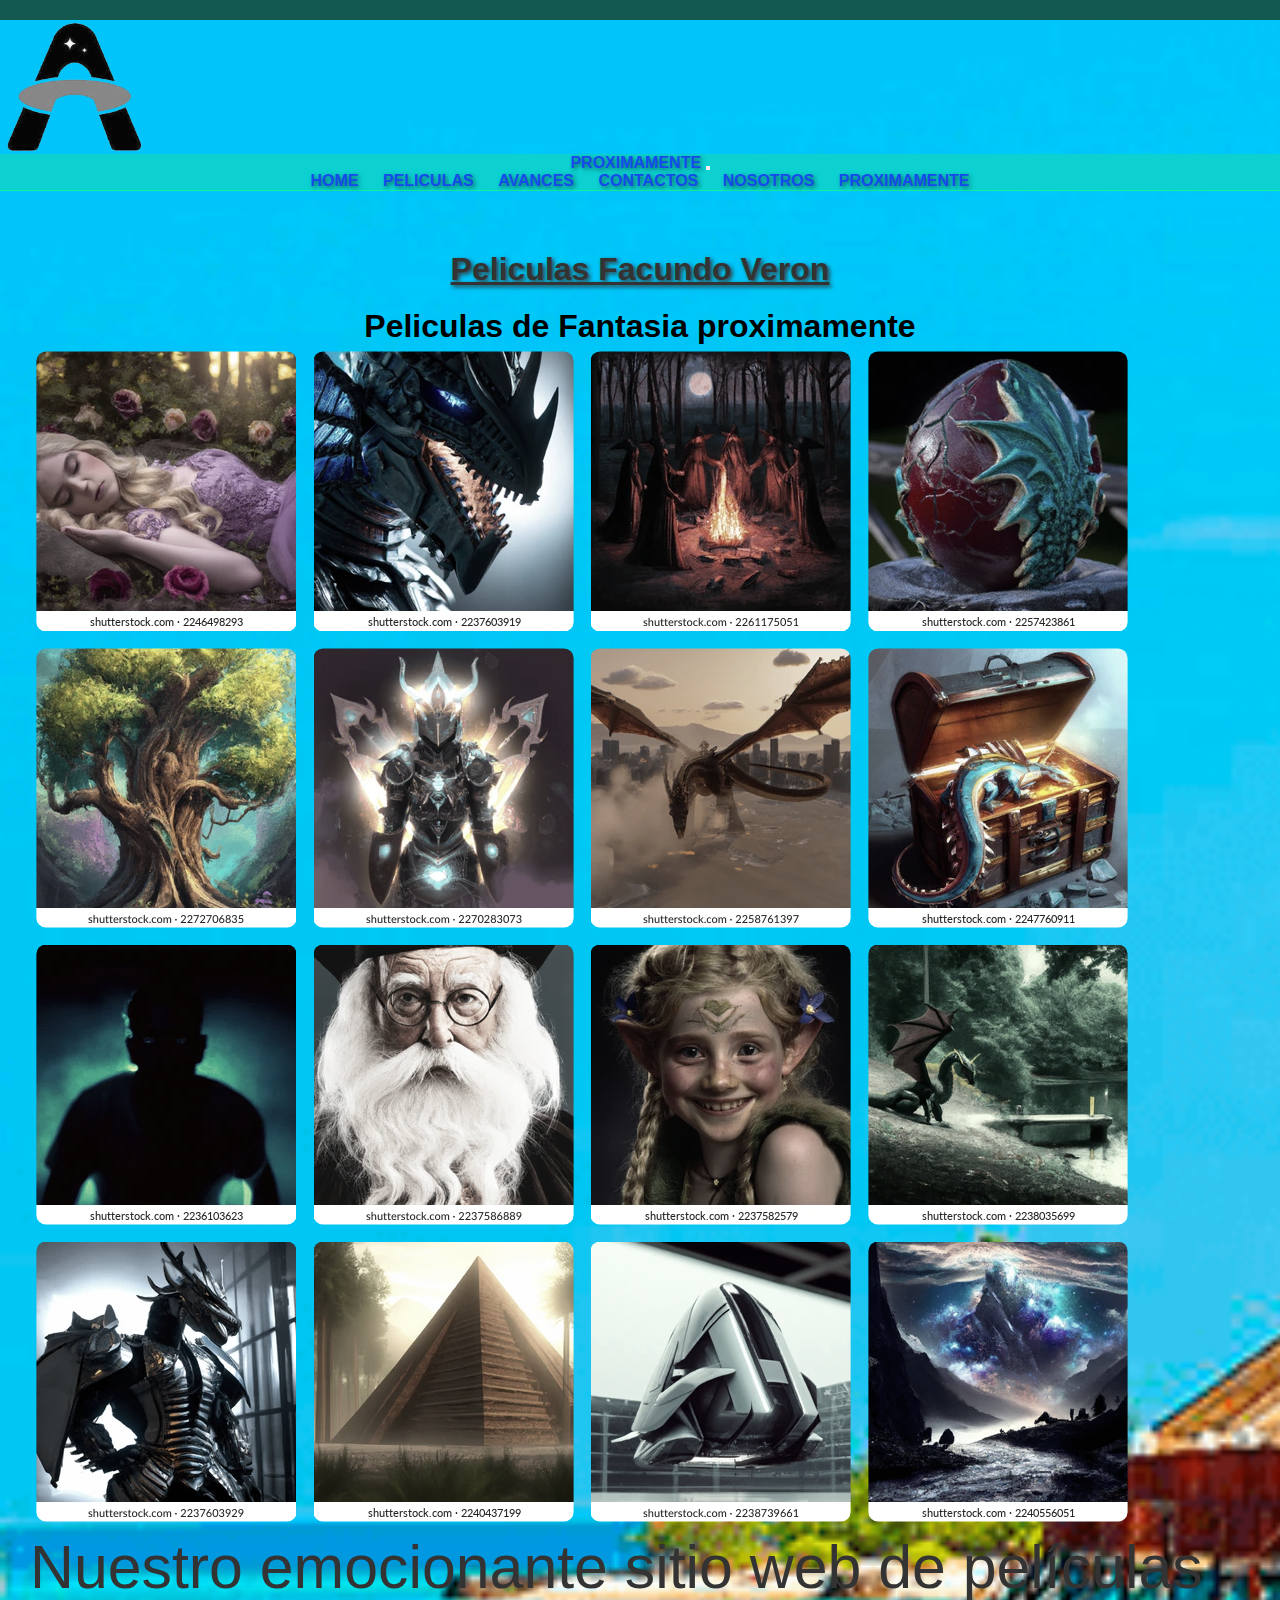
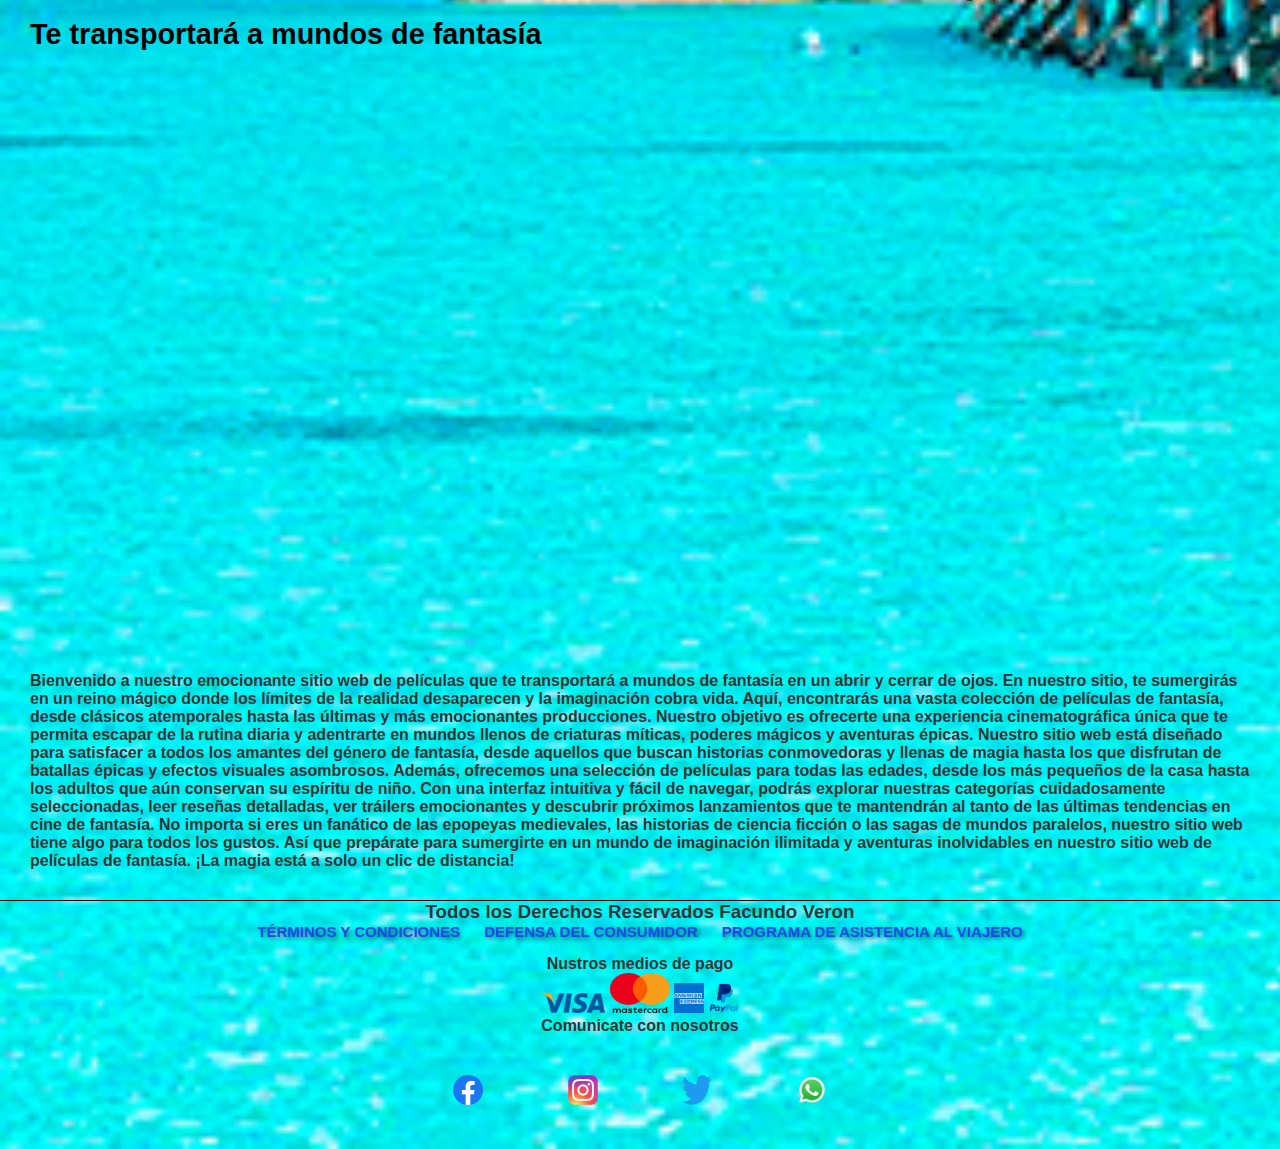
<file: html/Proximamente.html>
<html lang="es">
  <head>
    <meta charset="UTF-8" />
    <meta http-equiv="X-UA-Compatible" content="IE=edge" />
    <meta name="viewport" content="width=device-width, initial-scale=1.0" />
    <meta
      name="description"
      content="Próximamente, un sitio mágico que te transportará a mundos de fantasía con las mejores películas del género. ¡Prepárate para la aventura!"
    />
    <title>Peliculas</title>
    <!-- Agrega el favicon -->
    <link rel="icon" href="../img/logo-bn.png" type="image/x-icon" />
    <!-- Bootsrap -->
    <link
      href="https://cdn.jsdelivr.net/npm/bootstrap@5.3.1/dist/css/bootstrap.min.css"
      rel="stylesheet"
      integrity="sha384-4bw+/aepP/YC94hEpVNVgiZdgIC5+VKNBQNGCHeKRQN+PtmoHDEXuppvnDJzQIu9"
      crossorigin="anonymous"
    />
    <!-- CSS -->
    <link rel="stylesheet" href="../css/estilos.css" />
  </head>
  <body>
    <header class="conteiner-fluid headerBorder">
      <a href="../index.html">
        <img class="logo" src="../img/logo-bn.png" alt="Logo de Peliculas" />
      </a>

      <nav class="navbar navbar-expand-lg mi-Fondo">
        <div class="container-fluid">
          <a class="navbar-brand" href="Proximamente.html">Proximamente</a>
          <button
            class="navbar-toggler"
            type="button"
            data-bs-toggle="collapse"
            data-bs-target="#navbarNavDropdown"
            aria-controls="navbarNavDropdown"
            aria-expanded="false"
            aria-label="Toggle navigation"
          >
            <span class="navbar-toggler-icon"></span>
          </button>
          <div class="collapse navbar-collapse" id="navbarNavDropdown">
            <ul class="navbar-nav ms-auto">
              <li class="nav-item">
                <a
                  class="nav-link active"
                  aria-current="page"
                  href="../index.html"
                  >Home</a
                >
              </li>
              <li class="nav-item">
                <a class="nav-link" href="Peliculas.html">Peliculas</a>
              </li>
              <li class="nav-item">
                <a class="nav-link" href="Avances.html">Avances</a>
              </li>
              <li class="nav-item">
                <a class="nav-link" href="Contacto.html">Contactos</a>
              </li>
              <li class="nav-item">
                <a class="nav-link" href="Nosotros.html">Nosotros</a>
              </li>
              <li class="nav-item">
                <a class="nav-link" href="Proximamente.html">Proximamente</a>
              </li>
            </ul>
          </div>
        </div>
      </nav>
    </header>
    <main>
      <h1>Peliculas Facundo Veron</h1>

      <h2>Peliculas de Fantasia <spam>proximamente</spam></h2>

      <section class="galeria">
        <div class="row">
          <img
            class="col-xl-3 col-md-6 col-sm-12 imagenGaleria"
            src="../img/galeria-1.webp"
            alt="imágen de galería"
          />
          <img
            class="col-xl-3 col-md-6 col-sm-12 imagenGaleria"
            src="../img/galeria-2.webp"
            alt="imágen de galería"
          />
          <img
            class="col-xl-3 col-md-6 col-sm-12 imagenGaleria"
            src="../img/galeria-3.webp"
            alt="imágen de galería"
          />
          <img
            class="col-xl-3 col-md-6 col-sm-12 imagenGaleria"
            src="../img/galeria-4.webp"
            alt="imágen de galería"
          />
        </div>

        <div class="row">
          <img
            class="col-xl-3 col-md-6 col-sm-12 imagenGaleria"
            src="../img/galeria-5.webp"
            alt="imágen de galería"
          />
          <img
            class="col-xl-3 col-md-6 col-sm-12 imagenGaleria"
            src="../img/galeria-6.webp"
            alt="imágen de galería"
          />
          <img
            class="col-xl-3 col-md-6 col-sm-12 imagenGaleria"
            src="../img/galeria-7.webp"
            alt="imágen de galería"
          />
          <img
            class="col-xl-3 col-md-6 col-sm-12 imagenGaleria"
            src="../img/galeria-8.webp"
            alt="imágen de galería"
          />
        </div>

        <div class="row">
          <img
            class="col-xl-3 col-md-6 col-sm-12 imagenGaleria"
            src="../img/galeria-9.webp"
            alt="imágen de galería"
          />
          <img
            class="col-xl-3 col-md-6 col-sm-12 imagenGaleria"
            src="../img/galeria-10.webp"
            alt="imágen de galería"
          />
          <img
            class="col-xl-3 col-md-6 col-sm-12 imagenGaleria"
            src="../img/galeria-11.webp"
            alt="imágen de galería"
          />
          <img
            class="col-xl-3 col-md-6 col-sm-12 imagenGaleria"
            src="../img/galeria-12.webp"
            alt="imágen de galería"
          />
        </div>

        <div class="row">
          <img
            class="col-xl-3 col-md-6 col-sm-12 imagenGaleria"
            src="../img/galeria-13.webp"
            alt="imágen de galería"
          />
          <img
            class="col-xl-3 col-md-6 col-sm-12 imagenGaleria"
            src="../img/galeria-14.webp"
            alt="imágen de galería"
          />
          <img
            class="col-xl-3 col-md-6 col-sm-12 imagenGaleria"
            src="../img/galeria-15.webp"
            alt="imágen de galería"
          />
          <img
            class="col-xl-3 col-md-6 col-sm-12 imagenGaleria img"
            src="../img/galeria-16.webp"
            alt="imágen de galería"
          />
        </div>
      </section>
      <section class="texto d-flex flex-column justify-content-center align-items-center">
        <div class="textoOculto">
          <h3>Nuestro emocionante sitio web de películas</h3>
          <p>
            <spam>Te transportará a mundos de fantasía</spam>
          </p>
        </div>
      </section>
      <p>
        Bienvenido a nuestro emocionante sitio web de películas que te
        transportará a mundos de fantasía en un abrir y cerrar de ojos. En
        nuestro sitio, te sumergirás en un reino mágico donde los límites de la
        realidad desaparecen y la imaginación cobra vida. Aquí, encontrarás una
        vasta colección de películas de fantasía, desde clásicos atemporales
        hasta las últimas y más emocionantes producciones. Nuestro objetivo es
        ofrecerte una experiencia cinematográfica única que te permita escapar
        de la rutina diaria y adentrarte en mundos llenos de criaturas míticas,
        poderes mágicos y aventuras épicas. Nuestro sitio web está diseñado para
        satisfacer a todos los amantes del género de fantasía, desde aquellos
        que buscan historias conmovedoras y llenas de magia hasta los que
        disfrutan de batallas épicas y efectos visuales asombrosos. Además,
        ofrecemos una selección de películas para todas las edades, desde los
        más pequeños de la casa hasta los adultos que aún conservan su espíritu
        de niño. Con una interfaz intuitiva y fácil de navegar, podrás explorar
        nuestras categorías cuidadosamente seleccionadas, leer reseñas
        detalladas, ver tráilers emocionantes y descubrir próximos lanzamientos
        que te mantendrán al tanto de las últimas tendencias en cine de
        fantasía. No importa si eres un fanático de las epopeyas medievales, las
        historias de ciencia ficción o las sagas de mundos paralelos, nuestro
        sitio web tiene algo para todos los gustos. Así que prepárate para
        sumergirte en un mundo de imaginación ilimitada y aventuras inolvidables
        en nuestro sitio web de películas de fantasía. ¡La magia está a solo un
        clic de distancia!
      </p>
    </main>

    <footer class="footer">
      <h3>Todos los Derechos Reservados Facundo Veron</h3>
      <nav class="navFooter">
        <div class="navFooterLinksLegales">
          <ul class="navFooterLinksLegalesLista">
            <li><a href="index.html">Términos y Condiciones</a></li>
            <li>
              <a
                href="https://www.argentina.gob.ar/servicio/iniciar-un-reclamo-ante-la-direccion-nacional-de-defensa-del-consumidor-y-arbitraje-del"
                target="_blank"
                >Defensa del Consumidor</a
              >
            </li>
            <li>
              <a href="https://www.assistcard.com/ar" target="_blank"
                >Programa de Asistencia al Viajero</a
              >
            </li>
          </ul>
        </div>
      </nav>
      <div class="logosMediosDePago">
        <span>Nustros medios de pago</span>
        <div>
          <img
            class="logosMediosDePagoImagen"
            src="../img/visa_logo.png"
            alt="Logo de Visa"
            width="64"
            height="20"
          />
          <img
            class="logosMediosDePagoImagen"
            src="../img/mastercard_logo.png"
            alt="Logo de MasterCard"
            width="60"
            height="40"
          />
          <img
            class="logosMediosDePagoImagen"
            src="../img/amex_logo.png"
            alt="Logo de AMEX"
            width="30"
            height="30"
          />
          <img
            class="logosMediosDePagoImagen"
            src="../img/paypal_logo.png"
            alt="Logo de PayPal"
            width="30"
            height="30"
          />
        </div>
      </div>
      <div class="linksRedesSociales">
        <span class="linksRedesSocialesTexto">Comunicate con nosotros</span>
        <div class="linksRedesSocialesLinks">
          <a
            class="linksRedesSocialesLinks"
            href="https://www.facebook.com/"
            target="_blank"
            ><img
              src="../img/facebook_logo.png"
              alt="Logo de Facebook"
              width="30"
              height="30"
          /></a>
          <a
            class="linksRedesSocialesLinks"
            href="https://www.instagram.com/"
            target="_blank"
            ><img
              src="../img/instagram_logo.png"
              alt="Logo de Instagram"
              width="30"
              height="30"
          /></a>
          <a
            class="linksRedesSocialesLinks"
            href="https://twitter.com/"
            target="_blank"
            ><img
              src="../img/twitter_logo.png"
              alt="Logo de Twitter"
              width="30"
              height="30"
          /></a>
          <a
            class="linksRedesSocialesLinks"
            href="https://wa.me/"
            target="_blank"
            ><img
              src="../img/whatsapp_logo.png"
              alt="Logo de WhatsApp"
              width="30"
              height="30"
          /></a>
        </div>
      </div>
    </footer>
    <script
      src="https://cdn.jsdelivr.net/npm/bootstrap@5.3.1/dist/js/bootstrap.bundle.min.js"
      integrity="sha384-HwwvtgBNo3bZJJLYd8oVXjrBZt8cqVSpeBNS5n7C8IVInixGAoxmnlMuBnhbgrkm"
      crossorigin="anonymous"
    ></script>
  </body>
</html>
</file>
<file: css/estilos.css>
@charset "UTF-8";
@import url("https://fonts.googleapis.com/css2?family=Roboto:wght@100&display=swap");
* {
  margin: 0;
  padding: 0;
}

/* Body */
body {
  background-color: aqua;
  font-family: "Roboto", sans-serif;
  font-weight: bold;
  background-image: url("../img/maldivas_cuadrada.png");
  background-size: cover;
  background-repeat: no-repeat;
  color: #333;
  font-family: Helvetica, Arial, sans-serif;
}
body h2 {
  color: black;
  font-size: 2rem;
  font-weight: 700;
  text-align: center;
}

/* Header */
header {
  border-bottom: 1px solid #0ef49c;
  text-align: center;
  padding: 0px;
  margin: 0px;
}

nav ul li {
  list-style: none;
  display: inline-block;
  margin: 0 10px;
}

a {
  text-decoration: none;
  text-transform: uppercase;
  font-weight: bold;
  text-shadow: 2px 2px 4px rgba(0, 0, 0, 0.5);
  color: #154aeb;
}

.logo {
  width: 150px;
  display: flex;
  justify-content: start;
  transition: transform 0.9s ease;
}

.logo:hover {
  transform: rotate(360deg);
}

/* Main */
main {
  margin: 10px;
  padding: 20px;
  margin-top: 20px;
}

h1 {
  text-align: center;
  text-decoration: underline;
  margin: 20px 0px;
  text-shadow: 2px 2px 4px #333; /* Agrega una sombra al texto */
  text-rendering: 2px solid #FF5733;
}

.destinosPremium {
  margin-top: 1px;
}

.externos {
  margin-bottom: 300px;
  margin-top: auto;
}

footer {
  margin: 0px;
  padding: 0px;
  border-top: 1px solid black;
  text-align: center;
}

.navFooter {
  display: flex;
  flex-direction: column;
  justify-content: space-between;
}

.navFooterLinks {
  margin: 10px;
}

.navFooterLinksLegales {
  display: flex;
  flex-direction: column;
  justify-content: space-between;
  font-size: 15px;
}

.navFooterLinksLegalesLista {
  text-align: center;
  font-weight: bold;
  margin-bottom: 15px;
}

.linksRedesSocialesLinks {
  margin: 20px;
  padding: 20px;
}

@media (min-width: 300px) and (max-width: 700px) {
  main {
    background-color: lightblue;
    padding: 20px;
  }
  h1 {
    font-size: 24px;
  }
  h2 {
    font-size: 20px;
  }
  p {
    font-size: 16px;
  }
}
.headerBorder {
  border-top: solid 20px #135950;
}

.video-container {
  position: relative;
  padding-bottom: 56.25%;
  overflow: hidden;
  max-width: 100%;
}

@media (max-width: 700px) {
  .video-container {
    width: 300px;
    height: 169px;
  }
}
/* Estilos predeterminados para el iframe */
iframe {
  width: 600px;
  height: 450px;
  margin: 2px 2px 2px 2px;
  padding: 2px 2px 2px 2px;
}

/* Media query para pantallas de 300px o menos */
@media screen and (max-width: 300px) {
  iframe {
    width: 100%;
    /* Cambia el ancho al 100% del contenedor principal */
    height: auto;
    /* La altura se ajusta automáticamente según el ancho */
  }
  p {
    text-transform: lowercase;
  }
}
/* Media query para pantallas de 700px o menos */
@media screen and (max-width: 700px) {
  iframe {
    width: 100%;
    /* Cambia el ancho al 100% del contenedor principal */
    height: auto;
    /* La altura se ajusta automáticamente según el ancho */
  }
}
@media (max-width: 767px) {
  .imagenGaleria {
    max-width: 90%;
    margin: auto;
  }
  .tituloPrincipal {
    display: none;
  }
  .introGaleria {
    display: none;
  }
}
.container {
  max-width: auto;
  margin: 0 auto;
  padding: 20px;
  text-align: center;
}

/* Estilos específicos para tamaños de pantalla pequeños */
@media (min-width: 300px) and (max-width: 1100px) {
  .textoOculto {
    display: none;
  }
  .img {
    margin-bottom: 0px;
  }
}
/* Contacto */
form {
  margin-top: 20px;
}

label {
  display: block;
  font-weight: bold;
  margin-bottom: 5px;
  color: black;
}

input[type=text], textarea {
  display: block;
  width: 100%;
  padding: 10px;
  border: 2px solid #fff;
  border-radius: 5px;
  font-size: 16px;
  margin-bottom: 10px;
}

.enviar {
  background-color: #d7e722;
  color: #0b0b0b;
  border: none;
  padding: 10px 20px;
  border-radius: 5px;
  font-size: 20px;
  cursor: pointer;
  margin-top: 10px;
}

.mi-Fondo {
  background-color: rgb(13, 208, 208);
}

.mensajeComunicate {
  text-align: center;
  padding: 30px 20px 30px 20px;
}

.formulario {
  display: flex;
  flex-direction: row;
  justify-content: center;
  align-content: center;
}

.formularioItem {
  margin: 10px;
}

.formularioPregunta {
  margin-bottom: 5px;
}

.formularioContactoTexto {
  font-family: "Roboto";
  font-weight: bold;
  margin-bottom: 5px;
}

.radioselector {
  margin-right: 15px;
}

.formularioDeContactoConsulta {
  display: flex;
  flex-direction: column;
  margin-top: 20px;
  justify-content: center;
}

/* Peliculas */
.contenedorPeliculas {
  margin: 20px;
  border: 4px solid seagreen;
  border-radius: 10px;
}

.imgPeliculas {
  display: block;
  width: 100%;
  height: auto;
}

.contenedorPeliculas p {
  background-color: #154aeb;
  color: #fff;
  text-align: center;
  padding: 10px;
  font-weight: bold;
  font-size: 20px;
  text-transform: uppercase;
}

.btn-violeta {
  background-color: violet;
  color: white;
}

/* iframe */
iframe {
  display: block;
  margin: auto;
}

.introGaleria {
  height: 10rem;
  display: flex;
  justify-content: center;
  align-items: center;
  border: 1px solid #0ef49c;
  margin-bottom: 3rem;
}
.introGaleria h2 {
  color: black;
  font-size: 4rem;
  font-weight: 700;
  text-align: center;
}

.imagenGaleria {
  border-radius: 1rem;
  padding: 0.4rem;
  max-width: 100%;
  height: auto;
  transition: all 0.3s ease;
  filter: grayscale(50%);
}
.imagenGaleria:hover {
  filter: grayscale(0%);
  transform: scale(1.03);
}

.texto {
  width: 100%;
  height: calc(100vh - 10rem);
  position: relative;
  display: inline-block;
}
.texto h3 {
  margin-bottom: 1rem;
  font-size: 3.8rem;
  font-weight: 500;
}
.texto h3 span {
  font-weight: 700;
  position: relative;
  padding: 0 5px;
}
.texto h3 span::before {
  content: "";
  position: absolute;
  height: 30%;
  bottom: 0;
  right: 0;
  left: 0;
  border-radius: 4px;
  background-color: #0ef49c;
  z-index: -1;
}
.texto p {
  color: black;
  margin-bottom: 3rem;
  font-size: 1.8rem;
}

/*# sourceMappingURL=estilos.css.map */
</file>
